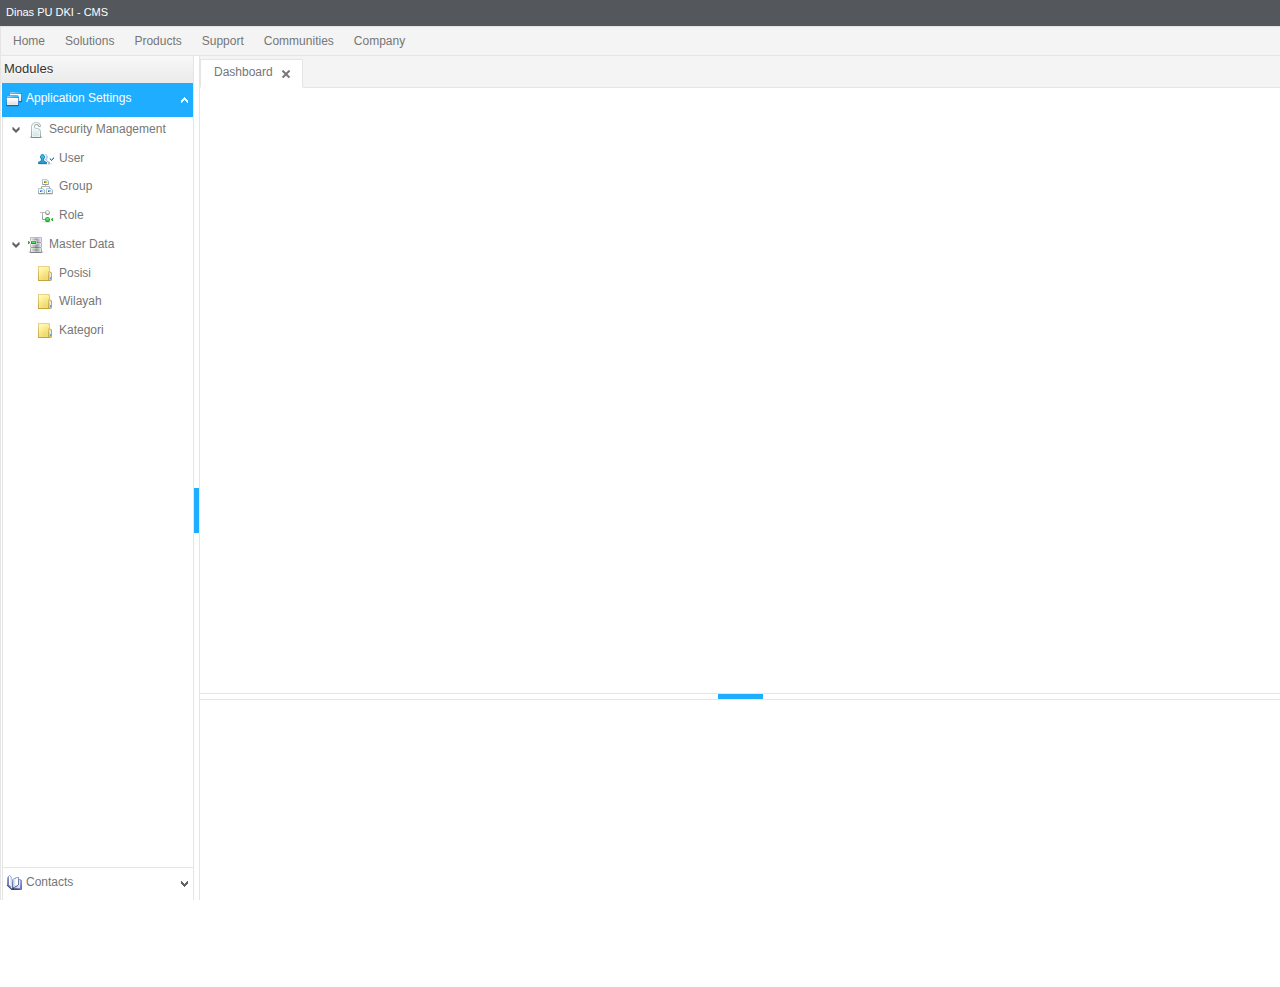
<file: cms_security/src/main/webapp/workspace.html>
<!DOCTYPE html>
<html>
<head>
	<meta charset="ISO-8859-1">
	<title id="Description">Complaint Management System</title>
	<script type="text/javascript" data-main="js/requirejs-main" src="js/requirejs/require.js"></script>
	<link type="text/css" rel="Stylesheet" href="resources/styles/jqx.base.css"/>
	<link type="text/css" rel="Stylesheet" href="resources/styles/jqx.metro.css"/>
	<link type="text/css" rel="Stylesheet" href="resources/styles/jqx.office.css"/>
	<link type="text/css" rel="Stylesheet" href="resources/styles/jqx.arctic.css"/>
	<link type="text/css" rel="Stylesheet" href="resources/styles/jqx.bootstrap.css"/>
	
	<link type="text/css" rel="Stylesheet" href="resources/styles/app.css"/>
	
	<style type="text/css">
		html, body
		{
		height: 100%;
		width: 100%;
		margin: 0px;
		padding: 0px;
		overflow: hidden;
		}
	</style>
</head>
<body>

<div style="width: 100%; height: 100%;">
	<div id="header">
		<div id="titleHeader" style="height: 20px; font: 11px arial; padding-top: 6px; padding-left: 6px; background-color: rgb(84, 88, 92); color: white;">
			<span style="">Dinas PU DKI - CMS</span>
		</div>

		<div id='jqxMenu'>
			<ul>
				<li><a href="#Home">Home</a></li>
				<li>Solutions
					<ul style=''>
						<li><a href="#Education">Education</a></li>
						<li><a href="#Financial">Financial services</a></li>
						<li><a href="#Government">Government</a></li>
						<li><a href="#Manufacturing">Manufacturing</a></li>
						<li type='separator'></li>
						<li>Software Solutions
							<ul style='width: 220px;'>
								<li><a href="#ConsumerPhoto">Consumer photo and video</a></li>
								<li><a href="#Mobile">Mobile</a></li>
								<li><a href="#RIA">Rich Internet applications</a></li>
								<li><a href="#TechnicalCommunication">Technical communication</a></li>
								<li><a href="#Training">Training and eLearning</a></li>
								<li><a href="#WebConferencing">Web conferencing</a></li>
							</ul>
						</li>
						<li><a href="#">All industries and solutions</a></li>
					</ul>
				</li>
				<li>Products
					<ul>
						<li><a href="#PCProducts">PC products</a></li>
						<li><a href="#MobileProducts">Mobile products</a></li>
						<li><a href="#AllProducts">All products</a></li>
					</ul>
				</li>
				<li>Support
					<ul style='width: 200px;'>
						<li><a href="#SupportHome">Support home</a></li>
						<li><a href="#CustomerService">Customer Service</a></li>
						<li><a href="#KB">Knowledge base</a></li>
						<li><a href="#Books">Books</a></li>
						<li><a href="#Training">Training and certification</a></li>
						<li><a href="#SupportPrograms">Support programs</a></li>
						<li><a href="#Forums">Forums</a></li>
						<li><a href="#Documentation">Documentation</a></li>
						<li><a href="#Updates">Updates</a></li>
					</ul>
				</li>
				<li>Communities
					<ul style='width: 200px;'>
						<li><a href="#Designers">Designers</a></li>
						<li><a href="#Developers">Developers</a></li>
						<li><a href="#Educators">Educators and students</a></li>
						<li><a href="#Partners">Partners</a></li>
						<li type='separator'></li>
						<li>By resource
							<ul>
								<li><a href="#Labs">Labs</a></li>
								<li><a href="#TV">TV</a></li>
								<li><a href="#Forums">Forums</a></li>
								<li><a href="#Exchange">Exchange</a></li>
								<li><a href="#Blogs">Blogs</a></li>
								<li><a href="#Experience Design">Experience Design</a></li>
							</ul>
						</li>
					</ul>
				</li>
				<li>Company
					<ul style='width: 180px;'>
						<li><a href="#About">About Us</a></li>
						<li><a href="#Press">Press</a></li>
						<li><a href="#Investor">Investor Relations</a></li>
						<li><a href="#CorporateAffairs">Corporate Affairs</a></li>
						<li><a href="#Careers">Careers</a></li>
						<li><a href="#Showcase">Showcase</a></li>
						<li><a href="#Events">Events</a></li>
						<li><a href="#ContactUs">Contact Us</a></li>
						<li><a href="#Become an affiliate">Become an affiliate</a></li>
					</ul>
				</li>
			</ul>
		</div>

	</div>

	<div id="content">
		<div id="mainSplitter">
			<div>

				<div style="border: none;" id="feedExpander" style="border-right: 0;">
					<div class="jqx-hideborder">Modules</div>
					<!-- <div class="jqx-hideborder jqx-hidescrollbars">
						<div class="jqx-hideborder" id='jqxTree'>
							<ul>
								<li item-expanded='true' id="t1">
									<img style='float: left; margin-right: 5px;' src='../../images/contactsIcon.png' /><span
										item-title="true">News and Blogs</span>
									<ul>
										<li>
											<img style='float: left; margin-right: 5px;' src='../../images/favorites.png' /><span
												item-title="true">Favorites</span>
											<ul>
												<li>
													<img style='float: left; margin-right: 5px;' src='../../images/folder.png' /><span
														item-title="true">ScienceDaily</span> </li>
											</ul>
										</li>
										<li>
											<img style='float: left; margin-right: 5px;' src='../../images/folder.png' /><span
												item-title="true">Geek.com</span> </li>
										<li>
											<img style='float: left; margin-right: 5px;' src='../../images/folder.png' /><span
												item-title="true">CNN.com</span> </li>
									</ul>
								</li>
							</ul>
						</div>
					</div> -->


					<div id="jqxNavigationBar" style="">
						<div>
							<div style='margin-top: 2px;'>
								<div style='float: left;'>
									<img alt='Mail' src='resources/images/applications-blue.png'/></div>
								<div style='margin-left: 4px; float: left;'>
									Application Settings
								</div>
							</div>
						</div>
						<div>
						
							<div class="jqx-hideborder" id='jqxTree' style=''>
								<ul>
									<li item-expanded='true' id="t1">
										<img style='float: left; margin-right: 5px;' src='resources/images/do-not-disturb-sign.png' /><span
											item-title="true">Security Management</span>
										<ul>
											
											<li id="userListMenu">
												<img style='float: left; margin-right: 5px;' src='resources/images/xfn-friend-met.png' /><span
													item-title="true">User</span> </li>
											<li>
												<img style='float: left; margin-right: 5px;' src='resources/images/sitemap-image.png' /><span
													item-title="true">Group</span> </li>
											<li>
												<img style='float: left; margin-right: 5px;' src='resources/images/node-insert-next.png' /><span
													item-title="true">Role</span> </li>
										</ul>
									</li>
									
									<li item-expanded='true' id="t1">
										<img style='float: left; margin-right: 5px;' src='resources/images/database-insert.png' /><span
											item-title="true">Master Data</span>
										<ul>
											
											<li>
												<img style='float: left; margin-right: 5px;' src='resources/images/folder.png' /><span
													item-title="true">Posisi</span> </li>
											<li>
												<img style='float: left; margin-right: 5px;' src='resources/images/folder.png' /><span
													item-title="true">Wilayah</span> </li>
											<li>
												<img style='float: left; margin-right: 5px;' src='resources/images/folder.png' /><span
													item-title="true">Kategori</span> </li>
										</ul>
									</li>
								</ul>
							</div>
							
						</div>
						<div>
							<div style='margin-top: 2px;'>
								<div style='float: left;'>
									<img alt='Mail' src='resources/images/contactsIcon.png'/></div>
								<div style='margin-left: 4px; float: left;'>
									Contacts
								</div>
							</div>
						</div>
						<div>
							<ul>
								<li><a href='#'>Business Cards</a></li>
								<li><a href='#'>Address Cards</a></li>
								<li><a href='#'>Detailed Address Cards</a></li>
								<li><a href='#'>Phone List</a></li>
							</ul>
						</div>
						<div>
							<div style='margin-top: 2px;'>
								<div style='float: left;'>
									<img alt='Mail' src='resources/images/tasksIcon.png'/></div>
								<div style='margin-left: 4px; float: left;'>
									Tasks
								</div>
							</div>
						</div>
						<div>
							<ul>
								<li><a href='#'>Simple List</a></li>
								<li><a href='#'>Detailed List</a></li>
								<li><a href='#'>Active Tasks</a></li>
								<li><a href='#'>Phone List</a></li>
							</ul>
						</div>
						<div>
							<div style='margin-top: 2px;'>
								<div style='float: left;'>
									<img alt='Mail' src='resources/images/notesIcon.png'/></div>
								<div style='margin-left: 4px; float: left;'>
									Notes
								</div>
							</div>
						</div>
						<div>
							<ul>
								<li><a href='#'>Icons</a></li>
								<li><a href='#'>Notes List</a></li>
								<li><a href='#'>Last Seven Days</a></li>
							</ul>
						</div>
					</div>


				</div>
			</div>
			<div>
				<div id="contentSplitter">
					<div class="feed-item-list-container" id="contentPanel" style="overflow: hidden; height: 100%; background-color: blue;">
					
					</div>
					<div id="feedContentArea">

					</div>
				</div>
			</div>
		</div>
	</div>

	<div id="footer">
		<div style="font-size: 10px;">Footer</div>
	</div>
</div>
</body>
</html>
</file>
<file: cms_security/src/main/webapp/resources/styles/jqx.base.css>
﻿/*Rounded Corners*/
/*top-left rounded Corners*/
.jqx-rc-tl
{
    -moz-border-radius-topleft: 3px;
    -webkit-border-top-left-radius: 3px;
    border-top-left-radius: 3px;
}
/*top-right rounded Corners*/
.jqx-rc-tr
{
    -moz-border-radius-topright: 3px;
    -webkit-border-top-right-radius: 3px;
    border-top-right-radius: 3px;
}
/*bottom-left rounded Corners*/
.jqx-rc-bl
{
    -moz-border-radius-bottomleft: 3px;
    -webkit-border-bottom-left-radius: 3px;
    border-bottom-left-radius: 3px;
}
/*bottom-right rounded Corners*/
.jqx-rc-br
{
    -moz-border-radius-bottomright: 3px;
    -webkit-border-bottom-right-radius: 3px;
    border-bottom-right-radius: 3px;
}
/*top rounded Corners*/
.jqx-rc-t
{
    -moz-border-radius-topleft: 3px;
    -webkit-border-top-left-radius: 3px;
    border-top-left-radius: 3px;
    -moz-border-radius-topright: 3px;
    -webkit-border-top-right-radius: 3px;
    border-top-right-radius: 3px;
}
/*bottom rounded Corners*/
.jqx-rc-b
{
    -moz-border-radius-bottomleft: 3px;
    -webkit-border-bottom-left-radius: 3px;
    border-bottom-left-radius: 3px;
    -moz-border-radius-bottomright: 3px;
    -webkit-border-bottom-right-radius: 3px;
    border-bottom-right-radius: 3px;
}
/*right rounded Corners*/
.jqx-rc-r
{
    -moz-border-radius-topright: 3px;
    -webkit-border-top-right-radius: 3px;
    border-top-right-radius: 3px;
    -moz-border-radius-bottomright: 3px;
    -webkit-border-bottom-right-radius: 3px;
    border-bottom-right-radius: 3px;
}
/*left rounded Corners*/
.jqx-rc-l
{
    -moz-border-radius-topleft: 3px;
    -webkit-border-top-left-radius: 3px;
    border-top-left-radius: 3px;
    -moz-border-radius-bottomleft: 3px;
    -webkit-border-bottom-left-radius: 3px;
    border-bottom-left-radius: 3px;
}
/*all rounded Corners*/
.jqx-rc-all
{
    -moz-border-radius: 3px;
    -webkit-border-radius: 3px;
    border-radius: 3px;
}
/*reset rounded corners*/
.jqx-rc-reset
{
    -moz-border-radius: 0px !important;
    -webkit-border-radius: 0px !important;
    border-radius: 0px !important;
}

/*Reset Style*/
.jqx-reset
{
    padding: 0;
    margin: 0;
    border: none;
    background: transparent;
    outline: none;
    box-sizing: content-box;
}
.jqx-clear {
    align:left; valign:top; left: 0px; top: 0px; -webkit-appearance: none !important; outline: none !important; padding: 0px; margin: 0px;
}
.jqx-popup {
    box-sizing: content-box;
}
.jqx-position-reset {
    position: static !important; 
}
.jqx-border-reset {
    border: none !important;
}
.jqx-overflow-hidden {
    overflow: hidden !important;
}
.jqx-position-relative {
    position: relative !important;
}
.jqx-position-absolute {
    position: absolute !important;
}
.jqx-max-size {
    width: 100% !important;
    height: 100% !important;
}
.jqx-background-reset {
    background: transparent !important;
}
/*Disable browser selection*/
.jqx-disableselect
{
    -webkit-user-select: none;
    -khtml-user-select: none;
    -moz-user-select: none;
    -o-user-select: none;
    user-select: none;
    -ms-user-select:none;
    -webkit-touch-callout:none;
}
.jqx-enableselect {
    -webkit-user-select: text;
    -khtml-user-select: text;
    -moz-user-select: text;
    -o-user-select: auto;
    -ms-user-select:text;
    user-select:all;
}
.jqx-hideborder
{
    border: none !important;
}
.jqx-hidescrollbars
{
    overflow: hidden !important;
}
/*jqxButton, jqxToggleButton, jqxRepeatButton Style*/
.jqx-button{outline: none; border: 1px solid transparent; padding: 3px; text-align: center; vertical-align: central; margin: 0 0 0 0; cursor: default; }
button.jqx-button, input[type=button].jqx-button,  input[type=submit].jqx-button {
    box-sizing: border-box !important; -moz-box-sizing: border-box !important; 
}

.jqx-buttongroup{}
.jqx-group-button-normal {
    vertical-align: middle;
    text-align: center;
}
/*applied to the link button's anchor element.*/
.jqx-link
{
    text-decoration: none;
    color: #111111;
}

/*shows elements.*/
.jqx-visible
{
    display: block;
}
/*hides elements.*/
.jqx-hidden
{
    display: none;
}
.jqx-widget, .jqx-widget-content, .jqx-widget-header, .jqx-fill-state-normal {
    line-height: 1.231;
}
/*jqxGauge Style*/
.jqx-gauge-label, .jqx-gauge-caption
{
    fill: #333333;
    color: #333333;
    font-size: 11px;
    font-family: Verdana;
}
/*jqxChart Style*/
.jqx-chart-axis-text,
.jqx-chart-label-text, 
.jqx-chart-tooltip-text, 
.jqx-chart-legend-text
{
    fill: #333333;
    color: #333333;
    font-size: 11px;
    font-family: Verdana;
}
.jqx-chart-axis-description
{
    fill: #555555;
    color: #555555;
    font-size: 11px;
    font-family: Verdana;
}
.jqx-chart-title-text
{
    fill: #111111;
    color: #111111;
    font-size: 14px;
    font-weight: bold;
    font-family: Verdana;
}
.jqx-chart-title-description
{
    fill: #111111;
    color: #111111;
    font-size: 12px;
    font-weight: normal;
    font-family: Verdana;
}

/*applied to the Grid's element.*/
.jqx-grid
{
    overflow: hidden;
    border-style: solid;
    border-width: 1px;
}
/*applied to the Pager.*/
.jqx-grid-pager
{
    border: none;
    border-top: 1px solid transparent;
}
/*applied to the Top Pager.*/
.jqx-grid-pager-top
{
    border: none;
    border-bottom: 1px solid transparent;
}
.jqx-grid-pager-number{
    padding: 2px 5px;
    text-decoration: none;
    margin: 1px;
    border: 1px solid transparent;
    color: inherit !important;
    *color: expression(this.parentNode.currentStyle['color']) !important;     
    outline: none;
    font-weight: normal !important;
}

/*applied to the Grid's bottom-right area between the horizontal and vertical scrollbars.*/
.jqx-grid-bottomright
{
   
}
/*applied to the Grid's header area.*/
.jqx-grid-header 
{
    border-style: solid;
    border-width: 0px 0px 1px 0px;
    overflow: hidden;
    border-color: transparent;
    margin: 0px;
    padding: 0px;
 }
 /*applied to the columns.*/
.jqx-grid-column-header, .jqx-grid-columngroup-header {
    border-style: solid;
    border-width: 0px 1px 0px 0px;
    border-color: transparent;
    white-space: nowrap;
    border-style: solid;
    font-weight: normal;  
    overflow: hidden;
    text-align: left;
    padding: 0px;
    margin: 0px;
 }
.jqx-grid-column-header-rtl, .jqx-grid-columngroup-header-rtl {
    border-width: 0px 0px 0px 1px;
}
.jqx-grid-columngroup-header {
    border-bottom-width: 1px;
    border-left-width: 1px;
}
 /*applied to the column's button.*/
 .jqx-grid-column-menubutton {
    border-style: solid;
    border-width: 0px 0px 0px 1px;
    border-color: transparent;
    background-image: url('images/menubutton.png');
    background-repeat: no-repeat;
    background-position: center;
    cursor: pointer;
 }
.jqx-grid-column-menubutton-rtl {
    border-width: 0px 1px 0px 0px;
}
 /*applied to the column's sort button when the sort order is ascending.*/
 .jqx-grid-column-sortascbutton {
    border: none;
    background-image: url('images/sortascbutton.png');
    background-repeat: no-repeat;
    background-position: center;
    cursor: pointer;
 }
 /*applied to the column's sort button when the sort order is descending.*/
  .jqx-grid-column-sortdescbutton {
    border: none;
    background-image: url('images/sortdescbutton.png');
    background-repeat: no-repeat;
    background-position: center;
    cursor: pointer;
 }
  /*applied to the column's filter button.*/
  .jqx-grid-column-filterbutton
 {
    border: none;
    background-image: url('images/filter.png');
    background-repeat: no-repeat;
    background-position: center;
 }
  /*applied to the column's resize line.*/
 .jqx-grid-column-resizeline {
   border-right: 1px dotted #555; 
 }
 /*applied to the validation popup during cell editing.*/
 .jqx-grid-validation
 {
    background: #df2227 !important;
    color: #fff  !important;
    padding: 4px 8px;
 }
.jqx-grid-validation-label {
    color: #fff !important;
    background: #df2227 !important;
    border: 1px solid #df2227 !important;    
}
  .jqx-grid-validation-arrow-up
 {
    background-image: url('images/red_arrow_up.png');
    background-repeat: no-repeat;
    background-position: center center;
 }
  .jqx-grid-validation-arrow-down
 {
    background-image: url('images/red_arrow_down.png');
    background-repeat: no-repeat;
    background-position: center center;
 }
  /*applied to the column's resize start line.*/
  .jqx-grid-column-resizestartline {
   border-right: 1px solid #444; 
 }
  /*applied to the sort ascending menu item in the Grid's Context Menu*/
 .jqx-grid-sortasc-icon
 {
    background-image: url('images/sortasc.png');
    background-repeat: no-repeat;
    background-position: left center;
    width: 16px;
    height: 16px;
    float: left;
    margin-left: -4px;
    margin-right: 4px;
 }
  /*applied to the sort ascending menu item in the Grid's Context Menu*/
 .jqx-grid-sortdesc-icon
 {
    background-image: url('images/sortdesc.png');
    background-repeat: no-repeat;
    background-position: left center;
    width: 16px;
    height: 16px;
    float: left;
    margin-left: -4px;
    margin-right: 4px;
 }
  /*applied to the grid menu's sort remove item/*/
 .jqx-grid-sortremove-icon
 {
    background-image: url('images/sortremove.png');
    background-repeat: no-repeat;
    background-position: left center;
    width: 16px;
    height: 16px;
    float: left;
    margin-left: -4px;
    margin-right: 4px;
 }
   /*applied to the grouping column's drag and drop item when the drop operation is allowed.*/
 .jqx-grid-drag-icon
 {
    background-image: url('images/drag.png');
    background-repeat: no-repeat;
    background-position: left center;
    width: 16px;
    height: 16px;
 }
   /*applied to the grouping column's drag and drop item when the drop operation is not allowed.*/
 .jqx-grid-dragcancel-icon
 {
    background-image: url('images/dragcancel.png');
    background-repeat: no-repeat;
    background-position: left center;
    width: 16px;
    height: 16px;
 }
 /*applied to the 'group by' menu item.*/
 .jqx-grid-groupby-icon
 {
    background-repeat: no-repeat;
    background-position: left center;
    width: 16px;
    height: 16px;
    float: left;
    margin-left: -4px;
    margin-right: 4px;
 }
/*applied to the column anchor tags.*/
 .jqx-grid-column-header a:link, .jqx-grid-column-header a:visited
 {
    display: block;
    margin: 4px;
    height: 18px;
    line-height: 18px !important;
    color: inherit;
    outline: 0 none;
    text-decoration: none;
    cursor: pointer;
}
.jqx-grid-toolbar a:link, .jqx-grid-toolbar a:visited {
    margin: 4px;
    height: 18px;
    line-height: 18px !important;
    color: inherit;
    outline: 0 none;
    text-decoration: none;
    cursor: pointer;
}
/*applied to the groups header area.*/
 .jqx-grid-groups-header, .jqx-grid-toolbar {
    border-style: solid;
    border-width: 0px 0px 1px 0px;
    border-color: #aaa;
    white-space: nowrap;
    overflow: hidden;
    text-align: left;
    padding: 0px;
    margin: 0px;
 }
/*applied to a grouping row.*/
 .jqx-grid-groups-row {
    font-weight:bold;
    white-space: nowrap;
    text-align: left;
    padding: 0px;
    top: 50%;
    margin-top: -8px;
 }
 /*applied to the row details.*/
 .jqx-grid-groups-row-details {
    font-weight: normal;
 }
 /*applied to a grouping column.*/
 .jqx-grid-group-column 
 {
    border: 1px solid transparent;
    white-space: nowrap;
    border-style: solid;
    font-weight: normal;  
    overflow: hidden;
    text-align: left;
    padding: 0px;
    margin: 0px;
 }
 /*applied to the lines between the group columns.*/
  .jqx-grid-group-column-line
 {
    background: #aaa;
 }
 /*applied to the drop line indicators displayed in the grouping header.*/
  .jqx-grid-group-drag-line
 {
    background: #80be09;
 }
 /*applied to the anchor tags inside a grouping column.*/
 .jqx-grid-group-column  a:link{
    display: block;
    margin: 4px;
    height: 18px;
    line-height: 18px !important;
    outline: 0 none;
    text-decoration: none;
    cursor: pointer;
    color: inherit;
    *color: expression(this.parentNode.currentStyle['color']);     
}
 .jqx-grid-group-column  a:visited{
    color: inherit;
    display: block;
    margin: 4px;
    height: 18px;
    line-height: 18px !important;
    outline: 0 none;
    text-decoration: none;
    cursor: pointer;
     *color: expression(this.parentNode.currentStyle['color']);    
}
/*applied to a grid cell*/
.jqx-grid-cell {
    border-style: solid;
    border-width: 0px 1px 1px 0px;
    margin-right: 1px;
    margin-bottom: 1px;
    border-color: transparent;  
    background: #fff;
    white-space: nowrap;
    font-weight: normal; 
    font-size: inherit;
    overflow: hidden; 
    position: absolute !important; 
    height: 100%; 
 }
.jqx-grid-cell-locked {
    color: #aaa !important;
}
/*applied to a grid cell that is part of a rows group.*/
 .jqx-grid-group-cell{ 
    overflow: hidden; 
    position: absolute !important; 
    height: 100%; 
    background: #fff;
 }
/*applied to the grid cells in the sort column*/
 .jqx-grid-cell-sort {
    background-color: #f0f0f0;
 }

 /*applied to the grid cells in the filter column*/
 .jqx-grid-cell-filter {
    background-color: #e6e6e6;
 }
 /*applied to the grid cells area.*/
.jqx-grid-content {
    border-style: solid;
    border-width: 0px 0px 0px 0px;
    border-color: transparent;
    white-space: nowrap;
    overflow: hidden;
 }
 /*applied to a grid cell that is part of a rows group.*/
.jqx-grid-group-cell, .jqx-grid-empty-cell {
    border-style: solid;
    border-width: 0px 0px 1px 0px;
    white-space: nowrap;
    font-weight: normal;   
 }
.jqx-widget .jqx-grid-cleared-cell, .jqx-grid-cleared-cell {
    border: transparent !important;
}
.jqx-grid-cell-wrap {white-space: normal;}

.jqx-tree-grid-indent {
    width: 14px;
    display: inline-block;
    height: 8px;
    overflow: hidden;
    vertical-align: top;
}
.jqx-tree-grid-title {
    text-decoration: none;
    vertical-align: top;
    white-space: nowrap;
    overflow: hidden;
    text-overflow: ellipsis;
}
.jqx-tree-grid-collapse-button, .jqx-tree-grid-expand-button {
    display: inline-block;
    margin-top: 2px;
    margin-right: 0px;
    position: relative;
    width: 14px;
    height: 13px;   
    vertical-align: top;
}
.jqx-tree-grid-checkbox {
   float: none !important; 
   width: 14px;
   height: 14px;
   cursor: pointer;
   margin-right: 2px !important;
   margin-left: 2px !important;
}
.jqx-tree-grid-icon {
   float: none !important; 
   width: 14px;
   height: 14px;
   margin-right: 4px;
}
.jqx-tree-grid-icon-rtl {
   margin-right: 0px;
   margin-left: 4px;
}
.jqx-tree-grid-icon-size {
   width: 14px;
   height: 14px;
   line-height: 16px;
}

.jqx-tree-grid-checkbox-tick {
    width: 100%;
    height: 100%;
}
.jqx-tree-grid-expand-button {
    height: 10px;
    width: 14px;
    vertical-align: top;
}

/*applied to a cell in jqxDataTable*/
.jqx-cell {
    min-height: 23px;
    padding: 6px 4px;
    margin: 0;
    border-collapse: separate;
    border-spacing: 0px;
    overflow: hidden;
    text-overflow: ellipsis;
    border: 1px solid transparent;
    border-top-width: 0px;
    border-left-width: 0px;
    box-sizing: border-box;
    -moz-box-sizing: border-box;
    white-space: normal;
    line-height: 1.231;
}
.jqx-grid-cell-nowrap {white-space: nowrap;}

.jqx-cell-editor {
    padding-left: 4px !important;
    padding-right: 3px !important;
}
.jqx-left-align {
    text-align: left;
}
.jqx-center-align {
    text-align: center;
}
.jqx-right-align {
    text-align: right;
}

.jqx-grid-table .jqx-grid-cell {
    position: static !important;
    zoom: 1;
}
/*applied to the Grid's Table element.*/
.jqx-grid-table {
    font-size: 13px;
    table-layout: fixed;
    margin: 0px;
    padding: 0px;
    border-collapse: separate;
    border-spacing: 0px;
    -webkit-overflow-scrolling: touch;
    outline: none;
    zoom: 1;
    empty-cells: show;
    border-right: 1px solid #aaa;
    line-height: 1.231;
    width: auto;
    border: none;
}
.jqx-grid-table-rtl {
    border-left-width: 1px;
    border-right-width: 0px;
}
.jqx-details table {
   border-collapse: collapse;
   table-layout: fixed;
   border-spacing: 0px;
}

 /*applied to a grid cell that is part of a details row and grouping is enabled.*/
.jqx-grid-group-details-cell {

 }
 /*applied to a grid cell that is part of a details row.*/
.jqx-grid-details-cell {
    border-width: 0px 1px 0px 0px;
 }
  /*applied to a grid cell. Represents the alternating cell background.*/
.jqx-grid-cell-alt {
    background: #f9f9f9;  
 }
/*applied to a sorted and alternating grid cell*/
.jqx-grid-cell-sort-alt {
    background-color: #e5e5e5;
 }/*applied to a sorted and alternating grid cell*/
.jqx-grid-cell-filter-alt {
    background-color: #f0f0f0;
 }
  /*applied to a pinned grid cell.*/
.jqx-grid-cell-pinned {
    background-color: #e5e5e5;
 }
 /*applied to a pinned grid cell. Represents the alternating cell background.*/
.jqx-grid-cell-pinned-alt {
    background-color: #e5e5e5;
 }
 /*applied to a selected grid cell.*/
 .jqx-grid-cell-selected {
    border-left: 0px solid transparent;
 }
 .jqx-cell-rtl {
   border-left-width: 1px;
   border-right-width: 0px;
 }
 .jqx-grid-cell-rtl {
    border-width: 0px 0px 1px 1px;
 }
 .jqx-grid-table .jqx-grid-cell {
   border-width: 0px 0px 1px 1px;
 }
 .jqx-grid-table .jqx-grid-cell:first-child {
    border-left-width: 0px;
 }

  /*applied to the selection area.*/
 .jqx-grid-selectionarea {
    border: 1px solid transparent;
    opacity: 0.5;
    filter: alpha(opacity=50);
 }
 /*applied to a hovered grid cell.*/
 .jqx-grid-cell-hover {
    border-color: transparent;
 }
  /*applied to a grid cell when the grid is empty.*/
 .jqx-grid-empty-cell{ overflow: visible; border-bottom: none;}

 /*applied to the Grid when its loading the data.*/
 .jqx-grid-load
{
    padding-right: 0px;
    background-image: url(images/loader.gif);
    background-position: 50% 50%;
    background-repeat: no-repeat;  
    z-index: 9999;
    display: block;
}
/*applied to a group's collapse button.*/
.jqx-grid-group-collapse
{
    padding-right: 0px;
    background-image: url(images/icon-right.png);
    background-position: 50% 50%;
    background-repeat: no-repeat;
    cursor: pointer;
}
.jqx-grid-group-collapse-rtl
{
    padding-right: 0px;
    background-image: url(images/icon-left.png);
    background-position: 50% 50%;
    background-repeat: no-repeat;
    cursor: pointer;
}
/*applied to a group's expand button.*/
.jqx-grid-group-expand, .jqx-grid-group-expand-rtl
{
    padding-right: 0px;
    background-image: url(images/icon-down.png);
    background-position: 50% 50%;
    background-repeat: no-repeat;
    cursor: pointer;
}
/*jqxProgresBar Style*/
.jqx-progressbar
{
    overflow: hidden;
    outline: none;
    border: 1px solid transparent;
    height: 2em;
}
/*applied to the progressbar's value element*/
.jqx-progressbar-value
{
    outline: none;
    border: 0px solid transparent;
    height: 100%;
}
/*applied to the progress bar's vertical value element- when the widget's orientation is 'vertical'*/
.jqx-progressbar-value-vertical
{
    outline: none;
    border: 0px solid transparent;
    height: 100%;
    background: transparent;
}
/*applied to the progressbar's text element*/
.jqx-progressbar-text
{
    font-size: 10px;
    border: none;
}
/*applied to the progress bar when the widget is in disabled state*/
.jqx-progressbar-disabled
{
    outline: none;
    border: 1px solid transparent; 
    height: 2em;
}

/*jqxMenu Style*/
.jqx-menu
{
    border: 1px solid transparent;
    float: none;
    margin: 0px;
    height: 100%;
    padding: 0px;
    overflow: hidden;
    text-align: left;
}
.jqx-menu-dropdown-column
{
    float: left;
}
/*applied to the menu when it is horizontal. Sets the menu's background*/
.jqx-menu-horizontal
{
    margin: 0px;
    padding: 0px;
    overflow: hidden;
    text-align: center;
}
/*applied to the menu when it is vertical. Sets the menu's background*/
.jqx-menu-vertical
{
    text-align: left;
}
/*applied to the sub menu. Sets the sub menu's background*/
.jqx-menu-dropdown
{
    left: 100%;
    margin: 0px;
    padding: 0px;
    right: 0;
    overflow: hidden;
    display: none;
    float: none;
    width: 150px;
    border-style: solid;
    border-width: 1px;
    text-align: left;
    padding: 2px;
}
/*applied to the sub menu's ul elements.*/
.jqx-menu-dropdown ul
{
    left: 100%;
    margin: 0px;
    padding: 0px;
    right: 0;
    overflow: hidden;
    border: none;
}
/*applied to the menu's ul elements.*/
.jqx-menu ul
{
    left: 100%;
    margin: 0px;
    padding: 2px;
    right: 0;
    overflow: hidden;
    background-color: transparent;
    border: none;
}
/*applied to the menu's li elements.*/
.jqx-menu li, .jqx-menu-dropdown li
{
    line-height: 1.3 !important;
}
/*applied to the top level menu items.*/
.jqx-menu-item-top
{
    border: 1px solid transparent;
    text-indent: 0;
    list-style: none;
    padding: 4px 8px 4px 8px;
    left: 100%;
    overflow: hidden;
    color: inherit;
    right: 0;
    margin: 0px 1px 0px 1px;
    cursor: pointer;
}
/*applied to the sub menu items.*/
.jqx-menu-item
{
    border: 1px solid transparent;
    text-indent: 0;
    list-style: none;
    padding: 4px 8px 4px 8px;
    margin: 1px;
    float: none;
    overflow: hidden;
    left: 100%;
    color: inherit;
    right: 0;
    text-align: left;
    cursor: pointer;
    *color: expression(this.parentNode.currentStyle['color']);     
}
/*applied to a sub menu item when the mouse is over the item.*/
.jqx-menu-item-hover
{
    color: inherit;
    right: 0;
    list-style: none;
    margin: 1px;
    left: 100%;
    padding: 4px 8px 4px 8px;
    text-align: left;
    cursor: pointer;
    *color: expression(this.parentNode.currentStyle['color']);     
}
/*applied to a top-level menu item when the mouse is over it.*/
.jqx-menu-item-top-hover
{
    color: inherit;
    right: 0;
    list-style: none;
    margin: 0px 1px 0px 1px;
    left: 100%;
    padding: 4px 8px 4px 8px;
    top: 50%;
    cursor: pointer;
    *color: expression(this.parentNode.currentStyle['color']);     
}
/*applied to a sub menu item when its sub menu is opened.*/
.jqx-menu-item-selected
{
    right: 0;
    list-style: none;
    margin: 1px;
    left: 100%;
    padding: 4px 8px 4px 8px;
    text-align: left;
    cursor: pointer;
    *color: expression(this.parentNode.currentStyle['color']);     
}
/*applied to a disabled sub menu item.*/
.jqx-menu-item-disabled
{

}
/*applied to a top-level menu item when its sub menu is opened.*/
.jqx-menu-item-top-selected
{
    right: 0;
    list-style: none;
    margin: 0px 1px 0px 1px;
    left: 100%;
    padding: 4px 8px 4px 8px;
    cursor: pointer;
}
/*applied to the menu separator items.*/
.jqx-menu-item-separator
{
    text-indent: 0;
    background-color: #ddd;
    border: none;
    list-style: none;
    height: 1px;
    line-height:0 !important;
    padding: 0px;
    margin: 1px 2px 1px 2px;
    float: none;
    overflow: hidden;
    left: 100%;
    color: inherit;
    right: 0;
    font-size: 1px;
}
/*applied to a sub menu item when it has sub menu items. Displays right arrow icon.*/
.jqx-menu-item-arrow-right
{
    background-image: url(images/icon-right.png);
}
/*applied to a sub menu item when it has sub menu items. Displays down arrow icon.*/
.jqx-menu-item-arrow-down
{
    background-image: url(images/icon-down.png);
}
/*applied to a sub menu item when it has sub menu items. Displays up arrow icon.*/
.jqx-menu-item-arrow-up
{
    background-image: url(images/icon-up.png);
}
.jqx-menu-minimized {
    position: relative;
}
.jqx-menu-title {
    position: relative;
    float: right;
    margin-top: 4px;
    padding-top: 4px;
    padding-right: 20px;
}
.jqx-menu-minimized-button
{
    background-image: url('images/icon-menu-minimized.png');
    background-repeat: no-repeat;
    background-position: left center;
    height: 24px;
    width: 24px;
    padding: 0px;
    margin-left: 7px;
    margin-top: 4px;
    float : left;
}
.jqx-menu-ul-minimized {
    display: normal!important;
    width: auto !important;
}
.jqx-menu-ul-minimized ul {
    margin-top: 0px;
    margin-bottom: 0px;
    padding-top: 0px;
    padding-bottom: 0px;
    -webkit-box-shadow: none !important;
    -moz-box-shadow   : none !important;
    -o-box-shadow     : none !important;
    box-shadow        : none !important;
}
.jqx-menu-minimized li:last-child {
    padding-bottom: 0px;
    margin: 0px;
}
.jqx-menu-item-arrow-right, .jqx-menu-item-arrow-down, .jqx-menu-item-arrow-up, .jqx-menu-item-arrow-right {
    background-position: 100% 50%;
    background-repeat: no-repeat;
    padding-right: 0px;
    margin-right: -8px;
    width: 17px;
    height: 15px;
}
/*applied to a sub menu item when it has sub menu items. Displays left arrow icon.*/
.jqx-menu-item-arrow-left
{
    padding-right: 0px;
    padding-left: 5px;
    width: 17px;
    height: 15px;
    background-image: url(images/icon-left.png);
    background-position: 0 50%;
    background-repeat: no-repeat;
}
/*applied to a sub menu item when it has sub menu items and its sub menu is opened. Displays right arrow icon.*/
.jqx-menu-item-arrow-right-selected
{
    background-image: url(images/icon-right.png);
}
/*applied to a sub menu item when it has sub menu items and its sub menu is opened. Displays down arrow icon.*/
.jqx-menu-item-arrow-down-selected
{
    background-image: url(images/icon-down.png);
}
/*applied to a sub menu item when it has sub menu items and its sub menu is opened. Displays up arrow icon.*/
.jqx-menu-item-arrow-up-selected
{
    background-image: url(images/icon-up.png);
}
.jqx-menu-item-arrow-right-selected, .jqx-menu-item-arrow-up-selected, .jqx-menu-item-arrow-down-selected, .jqx-menu-item-arrow-top-right {
    padding-right: 0px;
    margin-right: -8px;
    width: 17px;
    height: 15px;
    background-position: 100% 50%;
    background-repeat: no-repeat;
}
/*applied to a top-level menu item when it has sub menu items. Displays right arrow icon.*/
.jqx-menu-item-arrow-top-right
{
    background-image: url(images/icon-right.png);
}
/*applied to a sub menu item when it has sub menu items and its sub menu is opened. Displays left arrow icon.*/
.jqx-menu-item-arrow-left-selected
{
    background-image: url(images/icon-left.png);
}
/*applied to a top-level menu item when it has sub menu items. Displays left arrow icon.*/
.jqx-menu-item-arrow-top-left
{
    background-image: url(images/icon-left.png);
}
.jqx-menu-item-arrow-left-selected, .jqx-menu-item-arrow-top-left {
    background-position: 0 50%;
    background-repeat: no-repeat;
    padding-right: 0px;
    padding-left: 5px;
    width: 17px;
    height: 15px;
}
/*applied to the anchor elements*/
.jqx-menu-item a:link, .jqx-menu-item a:visited, .jqx-menu-item a:hover, .jqx-menu-item-top a:link, .jqx-menu-item-top a:visited, .jqx-menu-item-top a:hover
{
    text-decoration: none;
    color: inherit;
    outline: none;
    background-color: transparent;
    *color: expression(this.parentNode.currentStyle['color']);     
}

/*applied to the menu widget when it is disabled.*/
.jqx-menu-disabled
{
    cursor: default;
}
/*applied to the anchor elements of all disabled menu items.*/
.jqx-menu-disabled a:link
{
    cursor: default;
    text-decoration: none;
}
.jqx-menu-disabled a:visited
{
    cursor: default;
    text-decoration: none;
}
.jqx-menu-disabled a:hover
{
    cursor: default;
}
.jqx-menu-dropdown
{
    right: -1px;
}

/*jqxtree Style*/
.jqx-tree
{
    left: 100%;
    right: 0;
    float: none;
    margin: 0px;
    border-style: solid;
    border-width: 1px;
    padding: 0px;
    overflow: hidden;
    text-align: left;
    outline: none;
    white-space: nowrap;
    line-height: 14px !important;
}
/*applied to the jqxTree root UL element.*/
.jqx-tree-dropdown-root
{
    left: 100%;
    padding: 0px 5px 0px 5px;
    right: 0;
    display: block;
    float: none;
    background-color: transparent;
    border-style: solid;
    border-width: 0px;
    border-color: #fff;
    text-align: left;
    outline: none;
    white-space: nowrap;
    margin: 0px;
}
.jqx-tree-dropdown-root-rtl {
    padding: 0px 5px 0px 0px;
    text-align: right;
    float: right;
    margin: 0px;
}

/*applied to the jqxTree UL elements.*/
.jqx-tree-dropdown
{
    left: 100%;
    margin: 0px;
    padding: 0px 0px 0px 10px;
    right: 0;
     display: block;
    float: none;
    background-color: transparent;
    border-style: solid;
    border-width: 0px;
    border-color: transparent;
    text-align: left;
    outline: none;
}
.jqx-tree-dropdown-rtl {
   padding: 3px 0px 0px 0px;
   text-align: right;
}

/*applied to a tree item.*/
.jqx-tree-item
{
    border: 1px solid transparent;
    text-indent: 0;
    list-style: none;
    padding: 3px;
    margin: 0px;
    float: none;
    overflow: hidden;
    left: 100%;
    right: 0;
    text-align: left;
    cursor: default;
    text-decoration: none;
}
/*applied to the jqxTree LI elements.*/
.jqx-tree-item-li
{
    text-indent: 0;
    background-color: transparent;
    border: 0px solid transparent;
    list-style: none;
    left: 100%; 
    right: 0;
    text-align: left;
    outline: none;
    margin: 0px;
    margin-top: 1px;
    padding: 0px;
}
/*applied to the last LI elements in an UL element.*/
.jqx-tree-item-u-last
{
    margin: 0px 0px 0px 0px;
}
/*applied to a tree item when the mouse is over the item.*/
.jqx-tree-item-hover
{
    color: inherit;
    right: 0;
    padding: 3px;
    margin: 0px;
    list-style: none;
    left: 100%;
    cursor: pointer;
    text-decoration: none;
}
/*applied to a tree item when the item is selected.*/
.jqx-tree-item-selected
{
    color: inherit;
    right: 0;
    padding: 3px;
    margin: 0px;
    list-style: none;
    left: 100%;
    cursor: pointer;
    text-decoration: none;
}
.jqx-tree-item-rtl {
    text-align: right;
}
.jqx-tree-item-li-rtl {
    text-align: right;
}
/*applied to the anchor element of a tree item.*/
.jqx-tree-item a:link, .jqx-tree-item a:visited
{
    text-indent: 0;
    background-color: transparent;
    border: 0px solid transparent;
    list-style: none;
    padding: 0px;
    margin: 0px;
    float: none;
    overflow: hidden;
    left: 100%;
    color: inherit;
    right: 0;
    text-align: left;
    cursor: pointer;
    text-decoration: none;
    outline: none;
}
.jqx-tree-item-selected, .jqx-tree-item-hover a:hover
{
    color: inherit;
}
.jqx-tree-item-selected, .jqx-tree-item-hover a:visited
{
    color: inherit;
}

/*applied to a tree item when the item is disabled.*/
.jqx-tree-item-disabled
{

}
/*applied to a tree item when it has sub items and is collapsed. Displays an arrow icon next to the item.*/
.jqx-tree-item-arrow-collapse, .jqx-tree-item-arrow-collapse-hover
{
    padding-right: 0px;
    width: 17px;
    height: 17px;
    background-image: url(images/icon-right.png);
    background-position: 100% 50%;
    background-repeat: no-repeat;
    cursor: pointer;
}
.jqx-tree-item-arrow-collapse-rtl, .jqx-tree-item-arrow-collapse-hover-rtl {
    background-image: url(images/icon-left.png);
}

/*applied to a tree item when it has sub items and is expanded. Displays an arrow icon next to the item.*/
.jqx-tree-item-arrow-expand, .jqx-tree-item-arrow-expand-hover
{
    padding-right: 0px;
    width: 17px;
    height: 17px;
    background-image: url(images/icon-down.png);
    background-position: 100% 50%;
    background-repeat: no-repeat;
    cursor: pointer;
}
/*applied to the tree when it is disabled.*/
.jqx-tree-disabled
{
    cursor: default;
}
/*applied to the anchor elements in a tree when it is disabled.*/
.jqx-tree-disabled a:link
{
    cursor: default;
    text-decoration: none;
}
.jqx-tree-disabled a:visited
{
    cursor: default;
    text-decoration: none;
}
.jqx-tree-disabled a:hover
{
    cursor: default;
}


/*jqxTabs*/
.jqx-tabs
{
    outline: none;
    margin: 0 0 0 0;
    padding: 0px;
    overflow: hidden;
    background: transparent;
    border: 1px solid transparent;
}
/*applied to the tab close button.*/
.jqx-tabs-close-button
{
    outline: none;
    background-image: url(images/close.png);
    cursor: pointer;
    margin: 0 0 0 0;
    padding: 0 0 0 0;
    position: relative;
    left: 5px;
}
/*applied to the tab close button when the tab is selected.*/
.jqx-tabs-close-button-selected
{
    outline: none;
    background-image: url(images/close.png);
    cursor: pointer;
    margin: 0 0 0 0;
    padding: 0 0 0 0;
}
/*applied to the tab close button when the mouse is over the tab.*/
.jqx-tabs-close-button-hover
{
    outline: none;
    background-image: url(images/close.png);
    cursor: pointer;
    margin: 0 0 0 0;
    padding: 0 0 0 0;
}
/*applied to the tab's left scroll arrow.*/
.jqx-tabs-arrow-left
{
    outline: none;
    position: relative;
    z-index: 15;
    float: left;
    cursor: pointer;
    margin: 0 0 0 0;
    padding: 0 0 0 0;
    background-image: url('images/icon-left.png');
    background-repeat: no-repeat;
    background-position: center;
}
/*applied to the tab's right scroll arrow.*/
.jqx-tabs-arrow-right
{
    outline: none;
    position: relative;
    z-index: 15;
    background-image: url('images/icon-right.png');
    background-repeat: no-repeat;
    background-position: center;
    float: left;
    cursor: pointer;
    margin: 0 0 0 0;
    padding: 0 0 0 0;
}
.jqx-tabs-arrow-background
{
    background: #eeeeee;
}
/*applied to the tab's title.*/
.jqx-tabs-title
{
    outline: none;
    display: block;
    cursor: pointer;
    white-space: nowrap;
    left: 100%;
    right: 0;
    text-indent: 0px;
    list-style: none;
    border: 1px solid transparent;
    margin: 0px 2px 0px 0px;
    overflow: hidden;
    z-index: 1;
    padding-left: 13px;
    padding-right: 13px;
    padding-bottom: 5px;
    padding-top: 5px;
    background: transparent;
    height: auto;
    position: relative; 
}
.jqx-tabs-title-bottom
{
}
.jqx-tabs-title a:link
{
    color: inherit;
    *color: expression(this.parentNode.currentStyle['color']);    
    text-decoration: none;
}
.jqx-tabs-title a:hover
{
    color: inherit;
    *color: expression(this.parentNode.currentStyle['color']);
    text-decoration: none;
}
.jqx-tabs-title a:active
{
    color: inherit;
    *color: expression(this.parentNode.currentStyle['color']);
    text-decoration: none;
}
.jqx-tabs-title a:visited
{
    color: inherit;
    *color: expression(this.parentNode.currentStyle['color']);
    text-decoration: none;
}
/*applied to the tab's title when the tab is selected and the jqxTab's position property is set to 'top' .*/
.jqx-tabs-title-selected-top
{
    z-index: 99;
    outline: none;
    border-top: 1px solid transparent;
    border-left: 1px solid transparent;
    border-right: 1px solid transparent;
    border-bottom: 1px solid #fff;
    background-color: #fff;
    padding-bottom: 7px;
}
/*applied to the tab's title when the tab is selected and the jqxTab's position property is set to 'bottom' .*/
.jqx-tabs-title-selected-bottom
{
    outline: none;
    border-top: 1px solid #fff;
    border-left: 1px solid transparent;
    border-right: 1px solid transparent;
    border-bottom: 1px solid transparent;
    padding-top: 7px;
    padding-bottom: 5px;
    margin-top: -2px;
    background-color: #fff;
}
/*applied to the tab's title when the tab is hovered and the jqxTab's position property is set to 'top' .*/
.jqx-tabs-title-hover-top
{
    outline: none;
    border: 1px solid transparent;    
    padding-bottom: 5px;
}
/*applied to the tab's title when the tab is hovered and the jqxTab's position property is set to 'bottom' .*/
.jqx-tabs-title-hover-bottom
{
    outline: none;
    border: 1px solid transparent;
    padding-top: 5px;
}
/*applied to the tab's title when the tab is disabled.*/
.jqx-tabs-title-disable
{
 
}
/*applied to the tab's header.*/
.jqx-tabs-header
{
    padding-left: 0px;
    padding-right: 0px;
    padding-top: 3px;
    padding-bottom: 1px;
    margin: 0px;
    border-top: 0px solid transparent;
    border-left: 0px solid transparent;
    border-right: 0px solid transparent;
    border-bottom: 1px solid #aaa;
    background: #eeeeee;
}
/*applied to the tab's header when the position is bottom.*/
.jqx-tabs-header-bottom
{
    padding-top: 1px;
    padding-bottom: 3px;
    border-top: 0px solid #aaa;
    border-left: 0px solid transparent;
    border-right: 0px solid transparent;
    border-bottom: 1px solid transparent;
}
/*applied to the tab's header when the tab is collapsed.*/
.jqx-tabs-header-collapsed
{
    border: 1px solid #aaa;
}
/*applied to the tab's header when the position is bottom and tab is collapsed.*/
.jqx-tabs-header-collapsed-bottom
{
    border: 1px solid #aaa;
}
.jqx-tabs-collapsed
{
    border: 0px solid transparent;
}
.jqx-tabs-collapsed-bottom
{
    border: 0px solid transparent;
}
/*applied to the tab's selection tracker container element.*/
.jqx-tabs-selection-tracker-container
{
    outline: none;
    position: relative;
    text-indent: 0px;
    margin: 0 0 0 0;
    padding: 0 0 0 0;
    width: 100%;
    background: transparent;
    height: 0px;
}
/*applied to the tab's selection tracker when the jqxTab's position property is set to 'top'.*/
.jqx-tabs-selection-tracker-top
{
    border-top: 1px solid transparent;
    border-left: 1px solid transparent;
    border-right: 1px solid transparent;
    padding-bottom: 2px;
    background-color: #fff;
    outline: none;
    position: absolute;
    z-index: 10;
}
/*applied to the tab's selection tracker when the jqxTab's position property is set to 'bottom'.*/
.jqx-tabs-selection-tracker-bottom
{
    border-left: 1px solid transparent;
    border-right: 1px solid transparent;
    border-bottom: 1px solid transparent;
    background-color: #fff;
    outline: none;
    position: absolute;
    z-index: 10;
    margin-top: -1px;
    padding-bottom: 2px;
}
/*applied to the tab's content element which represents a DIV element.*/
.jqx-tabs-content
{
    outline: none;
    border-bottom: 0px solid transparent;
    border-left: 0px solid transparent;
    border-right: 0px solid transparent;
    border-top: 0px solid transparent;
    text-align: left;
    clear: both;
}
.jqx-tabs-content-element
{
    height: 100%;
    overflow: auto;
}

/*jqxCheckBox*/
.jqx-checkbox
{
    text-align: left;
    border: none;
    outline: none;
    margin: 0 0 0 0;
    white-space: nowrap;
    text-overflow: ellipsis;
}
/*applied to the check box.*/
.jqx-checkbox-default
{
    text-align: left;
    float: left;
    padding: 0px;
    border: 1px solid transparent;
    outline: none;
    margin: 0px 3px 0px 3px;
}
/*applied to the check box when the mouse cursor is over it.*/
.jqx-checkbox-hover
{
    cursor: pointer;
    float: left;
    padding: 0px;
    border: 1px solid transparent;
    outline: none;
    margin: 0px 3px 0px 3px;
}
/*applied to the widget when it is disabled.*/
.jqx-checkbox-disabled
{
    cursor: default;
    background: transparent;
    padding: 0px;
    border: none;
    outline: none;
    margin: 0px 0px 0px 0px;
}
/*applied to the check box when the widget is disabled.*/
.jqx-checkbox-disabled-box
{
    float: left;
    padding: 0px;
    border: 1px solid transparent;
    outline: none;
    margin: 0px 3px 0px 3px;
}
/*applied to the check box when it is checked. Displays a check icon.*/
.jqx-checkbox-check-checked
{
    float: left;
    background: transparent url(images/check_black.png) center center no-repeat;
    padding: 0px;
    border: none;
    outline: none;
    margin: 0 0 0 0;
}
/*applied to the check box when the widget is disabled. Displays a disabled check icon.*/
.jqx-checkbox-check-disabled
{
    float: left;
    background: transparent url(images/check_disabled.png) center center no-repeat;
    padding: 0px;
    border: none;
    outline: none;
    margin: 0 0 0 0;
}
/*applied to the check box when its state is indeterminate.*/
.jqx-checkbox-check-indeterminate
{
    float: left;
    background: transparent url(images/check_indeterminate_black.png) center center no-repeat;
    padding: 0px;
    border: none;
    outline: none;
    margin: 0 0 0 0;
}
/*applied to the check box when its state is indeterminate and it is disabled.*/
.jqx-checkbox-check-indeterminate-disabled
{
    float: left;
    background: transparent url(images/check_indeterminate_disabled.png) center center no-repeat;
    padding: 0px;
    border: none;
    outline: none;
    margin: 0 0 0 0;
}
/*applied to the check box when its in rtl mode.*/
.jqx-checkbox-rtl {
    float: right;
}
/*jqxRadioButton*/
.jqx-radiobutton
{
    text-overflow: ellipsis;
    border: none;
    outline: none;
    margin: 0 0 0 0;
    white-space: nowrap;
}
/*applied to the radio button.*/
.jqx-radiobutton-default
{
    cursor: pointer;
    float: left;
    background: transparent url(images/roundbg_classic_normal.png) left center scroll repeat-x;
    padding: 0px;
    border: 1px solid transparent;
    outline: none;
    margin: 1px 3px 0px 3px;
    -moz-border-radius: 100%;
    -webkit-border-radius: 100%;
    border-radius: 100%;
}
/*applied to the radio button when the mouse is over it.*/
.jqx-radiobutton-hover
{
    cursor: pointer;
    float: left;
    background: transparent;
    padding: 0px;
    border: 1px solid transparent;
    outline: none;
    margin: 1px 3px 0px 3px;
    -moz-border-radius: 100%;
    -webkit-border-radius: 100%;
    border-radius: 100%;
}
/*applied to the radio button when it is disabled.*/
.jqx-radiobutton-disabled
{
    cursor: default;
}
/*applied to the radio button's radio icon when it is disabled.*/
.jqx-radiobutton-disabled-box
{
}
/*applied to the radio button when it is checked.*/
.jqx-radiobutton-check-checked
{
    float: left;
    background: transparent url(images/roundbg_check_black.png) left top no-repeat;
    padding: 0px;
    border: 1px solid transparent;
    outline: none;
    margin: 0 0 0 0;
    -moz-border-radius: 100%;
    -webkit-border-radius: 100%;
    border-radius: 100%;
    width: 7px; 
    height: 7px;
    margin-left: 2px;
    margin-top: 2px;
}
/*applied to the radio button when it is checked and disabled.*/
.jqx-radiobutton-check-disabled
{
}
/*applied to the radio button when it is in indeterminate state.*/
.jqx-radiobutton-check-indeterminate
{
    float: left;
    background: transparent url(images/roundbg_check_indeterminate.png) left top no-repeat;
    padding: 0px;
    border: none;
    outline: none;
    margin: 0 0 0 0;
    -moz-border-radius: 100%;
    -webkit-border-radius: 100%;
    border-radius: 100%; 
    width: 6px; 
    height: 6px;
    margin-left: 2px;
    margin-top: 2px;  
}
/*applied to the radio button when it is in indeterminate state and disabled.*/
.jqx-radiobutton-check-indeterminate-disabled
{
}
/*applied to the radio button when its in rtl mode.*/
.jqx-radiobutton-rtl {
    float: right;
}

/*jqxRating*/
.jqx-rating
{
    margin: 0px;
    padding: 0px;
    outline: none;
    overflow: hidden;
}
.jqx-rating-image
{
    border-width: 0px;
}
.jqx-rating-image-default
{
    margin: 0px;
    padding: 0px;
    outline: none;    
    background-color: transparent;
    background-repeat: no-repeat;
    cursor: pointer;
    background-image: url(images/star.png);
    overflow: hidden;
}
/*applied to the rating when it is hovered.*/
.jqx-rating-image-hover
{
    background-color: transparent;
    padding: 0px;
    background-repeat: no-repeat;
    cursor: pointer;
    background-image: url(images/star_hover.png);
    overflow: hidden;
}
/*applied to the rating when it is disabled.*/
.jqx-rating-image-backward
{
    background-color: transparent;
    padding: 0px;
    background-repeat: no-repeat;
    cursor: pointer;
    background-image: url(images/star_disabled.png);
    overflow: hidden;
}
/*jqxCalendar Style*/
.jqx-calendar
{
    border: 1px solid transparent;
    -webkit-appearance: none;
    overflow: hidden;
    outline: none;
    padding: 0px;
    margin: 0 0 0 0;
    cursor: default;
    border-collapse: separate;
}
.jqx-calendar td {
    padding-top: 0px;
    padding-bottom: 0px;
    border-collapse: separate;
    border-spacing: 1px;
    font-size: 13px;
    line-height: 1.231;
}
.jqx-calendar table {
    margin: 0px;
    padding: 0px;
    border-collapse: separate;
    border-spacing: 1px;
    font-size: 13px;
    line-height: 1.231;
}
/*applied to the calendar's row header. This header displays the week numbers.*/
.jqx-calendar-row-header
{
    outline: none;
    border: 0px solid #f2f2f2;
    padding: 0;
    margin: 0 0 0 0;
    cursor: default;
}
/*applied to the calendar's column. This header displays the day names.*/
.jqx-calendar-column-header
{
    outline: none;
    text-align: right;
    padding: 3px;
    border-top: none;
    border-bottom: 1px solid transparent;
    border-left: none;
    border-right: none;
    margin: 0 0 0 0;
    cursor: default;
}
/*applied to the calendar's top-left header. This header is displayed before the day names and above the week numbers.*/
.jqx-calendar-top-left-header
{
    outline: none;
    border: 0px solid #f2f2f2;
    margin: 0 0 0 0;
    cursor: default;
}
/*applied to the calendar's navigation buttons.*/
.jqx-calendar-title-navigation
{
    cursor: pointer;
    background-color: transparent; 
    margin: 0; 
    padding: 0; 
    border: none; 
    width: 25px;
    height: 25px;
}
/*applied to the month table*/
.jqx-calendar-month
{
    margin: 0; padding: 0;
    border: none;
    width: 100%; 
}
/*applied to the calendar's title content.*/
.jqx-calendar-title-content
{
    cursor: pointer;
    text-align: center;
}
/*applied to the calendar's navigation title.*/
.jqx-calendar-title-header
{
    border-left: none;
    border-top: none;
    border-right: none;
    border-bottom-width: 1px;
    border-bottom-style: solid;
    margin: 0 0 0 0;
}
.jqx-calendar-title-header td {
    padding-left: 0px;
    padding-right: 0px;
    border: none;
}
/*applied to the calendar's navigation title when the calendar is disabled.*/
.jqx-calendar-title-header-disabled
{   
    border-bottom-width: 1px;
    border-bottom-style:solid; 
    margin: 0 0 0 0;    
    border-left: 0px solid transparent;
    border-right: 0px solid transparent;
    border-top: 0px solid transparent;    
    
}
/*applied to a calendar cell.*/
.jqx-calendar-cell
{
    border: 1px solid transparent;
    margin: 0px;
    outline: none;
    text-align: center;
    padding: 1px;
    cursor: pointer;
    background-color: transparent;
}
.jqx-calendar-cell td
{
    padding: 0;
    margin: 0;
}
/*applied to a calendar cell in decade and year views.*/
.jqx-calendar-cell-decade, .jqx-calendar-cell-year {
   text-align: center;
 }

.jqx-calendar .jqx-fill-state-normal
{
    background: transparent;
    border: 1px solid transparent;
}

/*applied to a calendar cell when the cell is hidden. A cell can be hidden when the showOtherMonthDays property is false and the calendar hides the cells with dates from the other months*/
.jqx-calendar-cell-hidden
{
    margin: 0 0 0 0;
    visibility: hidden;
    cursor: default;
}
/*applied to a calendar cell when the cell's date is a weekend date.*/
.jqx-calendar-cell-weekend
{
    color: #898989 !important;
    margin: 0 0 0 0;
    cursor: pointer;
}
/*applied to a calendar cell when the cell's date is a special date(holiday, vacation, birthay. See the SpecialDates demo).*/
.jqx-calendar-cell-specialDate
{
    color: #FF0000 !important;
    background-color: transparent;
    border: 1px solid #fff;
    margin: 0 0 0 0;
    cursor: pointer;
}
.jqx-calendar-cell-selected-invalid
{
    color: #FFF !important;
    background: #FF0000 !important;
    border: 1px solid #FF0000 !important;
}
/*applied to a calendar cell when the cell's date is the today date.*/
.jqx-calendar-cell-today
{
    color: #898989;
    background-color: #ffffdb;
    border: 1px solid #fdc066;
    margin: 0 0 0 0;
    cursor: pointer;
}
/*applied to a calendar cell when the cell is hovered.*/
.jqx-calendar-cell-hover
{
    margin: 0 0 0 0;
    cursor: pointer;
}
/*applied to a calendar cell when the cell is selected.*/
.jqx-calendar-cell-selected
{
    margin: 0 0 0 0;
    cursor: pointer;
}
/*applied to a calendar cell when the cell's date represents a date from the previous or next month.*/
.jqx-calendar-cell-othermonth
{
    color: #898989 !important;
    margin: 0 0 0 0;
    cursor: pointer;
}
/*applied to a calendar cell when the calendar is disabled.*/
.jqx-calendar-cell-disabled
{
    color: #ccc;
}
/*applied to a calendar cell when the cell is from the row header that displays the week numbers.*/
.jqx-calendar-row-cell
{
    outline: none;
    text-align: center;
    border: 1px solid transparent;
    margin: 0 0 0 0;
    cursor: default;
}
/*applied to a calendar cell when the cell is from the row header that displays the week numbers and the calendar is disabled.*/
.jqx-calendar-row-cell-disabled
{

}
.jqx-calendar-footer
{
    margin: 5px;
    color: inherit;
    font-size: 13px;
}

.jqx-calendar-title-container
{
    overflow: hidden;
}
/*applied to a calendar cell when the cell is from the column header that displays the day names.*/
.jqx-calendar-column-cell
{
    overflow: hidden;
    text-align: center;
    outline: none;
    font-weight: normal;
    padding: 1px;
    border: 1px solid transparent;
    margin: 0 0 0 0;
    cursor: default;
}
/*applied to a calendar cell when the cell is from the column header that displays the day names and the calendar is disabled.*/
.jqx-calendar-column-cell-disabled
{

}
/*applied to the calendar's cell area element.*/
.jqx-calendar-view
{
    -webkit-appearance: none;
    outline: none;
    padding: 0px;
    border: 0px solid #fff;
    margin: 0 0 0 0;
    cursor: default;
}

/*jqxExpander and jqxNavigationBar Style*/
.jqx-expander
{
}
/*applied to the Expander's header and content*/
.jqx-expander-header, .jqx-expander-content
{
    border-left-width: 1px;
    border-right-width: 1px;
    border-left-style: solid;
    border-right-style: solid;
    padding-top: 5px;
    padding-bottom: 5px;
    outline: 0;
}
/*applid to the content of the expander header.*/
.jqx-expander-header-content
{
    padding-left: 3px;
}
/*applid to the content of the expander header.*/
.jqx-expander-header-content-rtl
{
    padding-right: 3px;
}
 .jqx-expander-content{padding-top: 0px;padding-bottom:0px; overflow: auto; outline: 0;}
/*applied to the Expander's header and its content when it is on the top of the header*/
.jqx-expander-header, .jqx-expander-content-top
{
    border-top-width: 1px;
    border-top-style: solid;
}
/*applied to the Expander's header and its content when it is on the bottom of the header*/
.jqx-expander-header, .jqx-expander-content-bottom
{
    border-bottom-width: 1px;
    border-bottom-style: solid;
}
/*applied to the Expander's header*/
.jqx-expander-header
{
    cursor: pointer;
    overflow: hidden;
}
/*applied to the Expander's header when the expander is disabled or the toggleMode is "none"*/
.jqx-expander-header-disabled
{
    cursor: default;
}
/*applied to the Expander's arrow*/
.jqx-expander-arrow
{
    width: 17px;
    height: 17px;
    position: relative;
}
/*applied to the Expander's content if it is empty*/
.jqx-expander-content-empty
{
    border-width: 0px;
    padding: 0px;
}

/*applied to jqxNavigationBar. The NavigationBar internally uses jqxExpander's classes and inherits all header and content style settings from the Expander.*/
.jqx-navigationbar
{
    border: none;
    margin: 0px;
    -webkit-appearance: none;
    outline: none;
}
/*jqxPanel Style*/
.jqx-panel
{
    border: 1px solid transparent;
    -webkit-appearance: none;
    outline: none;
    padding: 0px;
    margin: 0px;
    cursor: default;
    overflow: hidden;
}
/*applied to the Panel's element displayed when the horizontal and vertical scrollbars are visible and the element is positioned below the vertical scrollbar and on the right
of the horizontal scrollbar.*/
.jqx-panel-bottomright
{
  
}
/*applied to the DropDownButton's Popup.*/
.jqx-dropdownbutton-popup {
   -webkit-appearance: none;
    outline: none;
    border: 1px solid transparent;
 }

.jqx-listbox
{
    -webkit-appearance: none;
    outline: none;
    border: 1px solid transparent;
    padding: 0px;
    margin: 0px;
    cursor: default;
    overflow: hidden;
}
/*applied to the ListBox's element displayed when the horizontal and vertical scrollbars are visible and the element is positioned below the vertical scrollbar and on the right
of the horizontal scrollbar.*/
.jqx-listbox-bottomright
{

}
/*applied to the ListBox's groups.*/
.jqx-listitem-state-group
{
    white-space: nowrap;
    padding: 4px 2px 4px 2px;
    background: transparent;
    font-weight: bold;
    text-align: left;
    outline: none;
    overflow: hidden;
    vertical-align: middle;
    cursor: default;
}
/*applied to a list item in default state.*/
.jqx-listitem-state-normal
{
    white-space: nowrap;
    padding: 3px;
    margin: 1px;
    border: 1px solid transparent;
    outline: none;
    visibility: inherit;
    display: inherit;
    text-align: left;
    overflow: hidden;
    position: absolute;
    left: 0;
    top: 0;
    cursor: default;
}
/*applied to a list item in hovered state.*/
.jqx-listitem-state-hover
{
    white-space: nowrap;
    background: transparent;
    padding: 3px 3px 3px 3px;
    margin: 1px;
    border: 1px solid transparent;
}
/*applied to a list item when the item is selected.*/
.jqx-listitem-state-selected
{
    white-space: nowrap;
    padding: 3px 3px 3px 3px;
    margin: 1px;
    border: 1px solid transparent;
}
.jqx-listbox-feedback
{
    height: 1px;
    border-top: 1px dashed #000;
}
.jqx-listitem-element
{
  -ms-touch-action: none;
  border: none; 
  width:100%; 
  height: 100%; 
  align:left; 
  valign:top; 
  position: absolute;
}
/*jqxComboBox Style*/
/*applied to the jqxComboBox's content which displays the text.*/
.jqx-combobox-content
{
    padding: 0px;
    overflow: hidden;
    padding-left: 0px;
    padding-top: 0px;
    padding-bottom: 0px;
    padding-right: 0px;
    margin: 0px;
    text-align: left;
    vertical-align: middle;
    white-space: nowrap;
    -webkit-appearance: none;
    outline: none;
    border: none;
    -moz-border-radius-topleft: 3px;
    -webkit-border-top-left-radius: 3px;
    border-top-left-radius: 3px;
    -moz-border-radius-bottomleft: 3px;
    -webkit-border-bottom-left-radius: 3px;
    border-bottom-left-radius: 3px;
    border-right: 1px solid transparent; 
    -moz-background-clip: padding; background-clip: padding-box; -webkit-background-clip: padding-box;    
}
.jqx-combobox-content-rtl {
    border: none;
    -moz-border-radius-topleft: 0px;
    -webkit-border-top-left-radius: 0px;
    border-top-left-radius: 0px;
    -moz-border-radius-bottomleft: 0px;
    -webkit-border-bottom-left-radius: 0px;
    border-bottom-left-radius: 0px;
     -moz-border-radius-topleft: 3px;
    -webkit-border-top-left-radius: 0px;
    border-top-right-radius: 3px;
    -moz-border-radius-bottomright: 3px;
    -webkit-border-bottom-right-radius: 0px;
    border-bottom-right-radius: 3px;
    border-right: none;
    border-left: 1px solid transparent; 
    -moz-background-clip: padding; background-clip: padding-box; -webkit-background-clip: padding-box;  
}
/*applied to the ComboBox's input field.*/
.jqx-combobox-input
{
    -webkit-appearance: none;
    -webkit-border-radius: 0px;
    padding: 0 0 0 0;
    outline: none;
    border: 0px solid #aaa;
    -moz-background-clip: padding; background-clip: padding-box; -webkit-background-clip: padding-box;
}
.jqx-combobox-input::-ms-clear {
    display: none;
}
/*applied to the ComboBox's content when the widget is disabled.*/
.jqx-combobox-content-disabled
{
    color: #AAA;
}
/*applied to the ComboBox's arrow button.*/
.jqx-combobox-arrow-normal, .jqx-action-button
{
    -webkit-appearance: none;
    outline: none;
    overflow: hidden;
    margin: 0 0 0 0;
    border: none;
    cursor: pointer;
}
/*applied to the ComboBox's arrow button*/
.jqx-combobox-arrow-hover, .jqx-combobox-arrow-selected
{
    -webkit-appearance: none;
    outline: none;
    overflow: hidden;
    margin: 0 0 0 0;
}
/*applied to the ComboBox in normal state.*/
.jqx-combobox-state-normal
{
    -webkit-appearance: none;
    outline: none;
    border: 1px solid transparent;
    overflow: hidden;
    margin: 0 0 0 0;
}
/*applied to the ComboBox when the mouse is over the widget.*/
.jqx-combobox-state-hover
{
    overflow: hidden;
    border: 1px solid transparent;
    margin: 0 0 0 0;
}
/*applied to the ComboBox when the popup ListBox is shown.*/
.jqx-combobox-state-selected
{
    overflow: hidden;
    border: 1px solid transparent;
    margin: 0 0 0 0;
}
/*applied to the ComboBox when the widget is focused.*/
.jqx-combobox-state-focus
{
    border: 1px solid transparent;
}
.jqx-combobox-multi-item {
    padding: 1px 3px;
    margin: 2px;
    white-space: nowrap;
    border-style: solid;
    font-weight: normal;  
    overflow: hidden;
    text-align: left;

}
.jqx-combobox-multi-item a:link, .jqx-combobox-multi-item a:visited  {
    color: inherit;
    display: block;
    outline: 0 none;
    text-decoration: none;
    cursor: pointer;
    *color: expression(this.parentNode.currentStyle['color']);    
}
/*applied to the ComboBox when the widget is disabled.*/
.jqx-combobox-state-disabled
{
    white-space: nowrap;
    margin: 0px;
    color: #AAA;
}
/*jqxSelect Style*/
.jqx-select {
    overflow: hidden;
    padding-left: 3px;
    padding-top: 0px;
    padding-bottom: 0px;
    margin: 0px;
    -webkit-appearance: none;
    outline: 0 none;
}
.jqx-select-content {
    cursor: pointer;
    text-overflow: ellipsis;
}
.jqx-select-container {
    padding: 0;
}
.jqx-select-item
{
    padding: 3px;
    margin: 1px;
    white-space: normal !important; 
    cursor: default;
}
/*jqxDropDownList Style*/
/*applied to the dropdownlist's content element which displays the selected item's text or html.*/
.jqx-dropdownlist-content
{
    padding: 0px;
    overflow: hidden;
    padding-left: 3px;
    padding-top: 0px;
    padding-bottom: 0px;
    margin: 0px;
    text-align: left;
    vertical-align: middle;
    white-space: nowrap;
    -webkit-appearance: none;
    outline: 0 none;
    border: none;
}
.jqx-dropdownlist-content-rtl {
    padding-left: 0px;
    padding-right: 3px;
}

/*applied to the dropdownlist's content element which displays the selected item's text or html and the widget is disabled. */
.jqx-dropdownlist-content-disabled
{
}
/*applied to the dropdownlist in default state.*/
.jqx-dropdownlist-state-normal
{
    -webkit-appearance: none;
    outline: none;
    border: 1px solid transparent;
    overflow: hidden;
    margin: 0 0 0 0;
    cursor: pointer;
}
/*applied to the dropdownlist in hovered state.*/
.jqx-dropdownlist-state-hover
{
    overflow: hidden;
    border: 1px solid transparent;
    margin: 0 0 0 0;
    cursor: pointer;
}
/*applied to the dropdownlist in selected state.*/
.jqx-dropdownlist-state-selected
{ 
    overflow: hidden;
    background-color: transparent;
    border: 1px solid transparent;
    margin: 0 0 0 0;
    cursor: pointer;
}
/*applied to the dropdownlist in focused state.*/
.jqx-dropdownlist-state-focus
{
    border: 1px solid #909090;
}
/*applied to the dropdownlist in disabled state.*/
.jqx-dropdownlist-state-disabled
{

}
/*jqxScrollBar Style*/
.jqx-scrollbar
{
    background: transparent;
    margin: 0;
    padding: 0;
    border: none;
}
/*applied to the scrollbar in default state.*/
.jqx-scrollbar-state-normal
{
    background: #efefef;
    margin: 0px;
    padding: 0px;
    border: 1px solid transparent;
}
/*applied to the scrollbar buttons in default state.*/
.jqx-scrollbar-button-state-normal
{
    margin: 0px;
    padding: 0px;
    border: 1px solid transparent; 
}
/*applied to the scrollbar buttons in hovered state.*/
.jqx-scrollbar-button-state-hover
{
    margin: 0px;
    padding: 0px;
    border: 1px solid transparent;
}
/*applied to the scrollbar buttons in pressed state.*/
.jqx-scrollbar-button-state-pressed
{
    margin: 0px;
    padding: 0px;
    border: 1px solid transparent;
}
/*applied to the horizontal scrollbar thumb in default state.*/
.jqx-scrollbar-thumb-state-normal-horizontal
{
    margin: 0px;
    padding: 0px;
    background: transparent;
    border: 1px solid transparent;
}
/*applied to the horizontal scrollbar thumb in hovered state.*/
.jqx-scrollbar-thumb-state-hover-horizontal
{
    margin: 0px;
    padding: 0px;   
    border: 1px solid transparent;
}
/*applied to the horizontal scrollbar thumb in default state.*/
.jqx-scrollbar-thumb-state-pressed-horizontal
{
    margin: 0px;
    padding: 0px;
    border: 1px solid transparent;
}
/*applied to the vertical scrollbar thumb in default state.*/
.jqx-scrollbar-thumb-state-normal
{
    margin: 0px;
    padding: 0px;
    border: 1px solid transparent;
}
/*applied to the vertical scrollbar thumb in default state.*/
.jqx-scrollbar-thumb-state-hover
{
    margin: 0px;
    padding: 0px;
    background: transparent;
    border: 1px solid transparent;
}
/*applied to the vertical scrollbar thumb in default state.*/
.jqx-scrollbar-thumb-state-pressed
{
    margin: 0px;
    padding: 0px;
    background: #d1d1d1;
    border: 1px solid #909090;
}

/* jqxWindow */
.jqx-window
{
    position: absolute;
    overflow: hidden;
    border: 1px solid transparent;
}
/*applied to the jqxWindow when it’s disabled*/
.jqx-window-disabled
{
}
/*applied to the window’s header*/
.jqx-window-header
{
    outline: none;
    border-width: 0px;
    border-bottom: 1px solid transparent; 
    overflow: hidden;
    padding: 5px;
    height: auto;
    white-space: nowrap;
    overflow: hidden;  
}
/*applied to the window’s header when the window is disabled*/
.jqx-window-header-disabled
{

}
/*applied to the window’s content*/
.jqx-window-content
{
    outline: none;
    overflow: auto;
    text-align: left;
    background-color: transparent;
    padding: 5px;
    -webkit-background-clip: padding-box; background-clip: padding-box;
}
/*applied to the window’s content when the window is disabled*/
.jqx-window-content-disabled
{
    outline: none;
    overflow: auto;
    text-align: left;
    padding: 5px;
}
/*applied to the window’s close button*/
.jqx-window-close-button
{
    cursor: pointer;
    background-image: url(images/close.png);
    background-repeat: no-repeat;    
}
/*applied to the window's collapse button*/
.jqx-window-collapse-button
{
    background-image: url(images/icon-up.png);
    cursor: pointer;
    margin-top: 1px;
}
/*applied to the window's collapse button when the window is collapsed*/
.jqx-window-collapse-button-collapsed
{
    margin-top: 0px;
    cursor: pointer;
    background-image: url(images/icon-down.png);
}
/*setting styles of the modal window’s background*/
.jqx-window-modal
{
   background-color: Black;
}
.jqx-window-close-button-hover
{
}
.jqx-docking
{
    overflow: hidden;
}
.jqx-docking-panel
{
    margin: 0px;
    padding: 0px;
    min-height: 100px;
}
.jqx-docking-drop-indicator
{
    border-style: dashed;
    border-width: 1px;
    margin: 0px;
}
.jqx-docking-window
{
    margin: 0px;
}

/* jxSlider */
/* applied to jqxSlider widget */
.jqx-slider
{
    outline: none;
    clear: both;
}
/*applied to the ticks which can be in the top/bottom/both sides of the jqxSlider*/
.jqx-slider-tick
{
    border-left: 1px solid transparent;
    z-index: 9; 
}
/*applied to the ticks when the slider is in horizontal mode*/
.jqx-slider-tick-horizontal
{
    width: 1px;
    border-left: none;
    margin-top: 1px;
}
/*applied to the ticks when the slider is in vertical mode*/
.jqx-slider-tick-vertical
{
    height: 1px;
    border-top: none;
}
/*applied to the ticks container*/
.jqx-slider-tickscontainer
{
    z-index: 10;
    position: relative;
    margin-top: 0px;
    margin-bottom: 0px;
    z-index: 9;
}
/*applied to the jqxSlider thumb used for changing/indicating current value*/
.jqx-slider-slider
{
    cursor: pointer;
    width: 16px;
    height: 16px;
    z-index: 15;
    position: absolute;
    left: 0px;
    top: 0px;
    -moz-border-radius: 100%;
    -webkit-border-radius: 100%;
    border-radius: 100%;   
}
.jqx-slider-button
{
    -moz-border-radius: 100%;
    -webkit-border-radius: 100%;
    border-radius: 100%;  
    box-sizing: content-box !important;
}
/*applied to the slider's thumb when the slider is in horizontal mode*/
.jqx-slider-slider-horizontal
{   
    background-image: url(images/slider_horizontal_classic.png);
    background-repeat: no-repeat;
    margin-top: -5px;
    -moz-border-radius: 7px;
    -webkit-border-radius: 7px;
    border-radius: 7px;    
    border: 1px solid transparent;
}
/*applied to the slider's thumb when the slider is in vertical mode*/
.jqx-slider-slider-vertical
{
    margin-left: -5px;
    background-image: url(images/slider_vertical_classic.png);
    background-repeat: no-repeat;
    -moz-border-radius: 7px;
    -webkit-border-radius: 7px;
    border-radius: 7px;
    border: 1px solid transparent;
 }
/*applied to the track where is located the thumb*/
.jqx-slider-track
{
    height: 8px;
    float:left;
    position: relative;
    z-index: 20;
}
/*used in horizontal slider*/
.jqx-slider-track-horizontal
{
    height: 8px;
    margin-top: 2px;
}
/*used in vertical slider*/
.jqx-slider-track-vertical
{
    width: 8px;
}
/*applied to the div which is between the thumbs in a range slider or from beginning of the track to the current thumb position in the default slider*/
.jqx-slider-rangebar
{
 
}

/* jqxSplitter */
.jqx-splitter
{
    overflow: hidden;
    border: 1px solid transparent;
    position: relative;
}
/* Split bar's class when the jqxSplitter is with horizontal orientation */
.jqx-splitter-splitbar-vertical
{
    border: 1px solid transparent;
    border-top-width: 0px;
    border-bottom-width: 0px;
    cursor: e-resize;
    cursor: col-resize;
    position: absolute;
}
/* Split bar's mouse over state */
.jqx-splitter-splitbar-hover
{
    background-color: transparent;
}
/* Split bar's class when the jqxSplitter is with horizontal orientation. */
.jqx-splitter-splitbar-horizontal
{
    position: absolute;
    border: 1px solid transparent;
    border-left-width: 0px;
    border-right-width: 0px;   
    cursor: n-resize;
    cursor: row-resize;
}
/* This class is applied to the splitter when it's dragged to it's max left/right boundary */
.jqx-splitter-splitbar-invalid
{
   background: #FF0000 !important;
}
/* This class is added to split bar's collapse button when the splitter is with vectical orientation. */
.jqx-splitter-collapse-button-horizontal
{
    cursor: pointer;
    width: 45px;
    height: 5px;
}
/* This class is added to split bar's collapse button when the splitter is with horizontal orientation. */
.jqx-splitter-collapse-button-vertical
{
    cursor: pointer;
    width: 5px;
    height: 45px;
}
/* This class is added when the user disable the splitter. */
.jqx-splitter-splitbar-collapsed
{
    cursor: default;
}
/* Applied to the jqxSplitter panels. */
.jqx-splitter-panel
{
    border: none;
    outline: none;   
    position: absolute;
    overflow: hidden;
}
/* This class is added to a nested splitter.*/
.jqx-splitter-nested, .jqx-splitter-panel-nested
{
    border: none;
    overflow: hidden;
}
.jqx-draggable
{
    
}
.jqx-draggable-dragging
{
    border: 0px solid black;
}
.jqx-draggable-disabled
{
    cursor: default;
}
.jqx-validator-hint
{
    height: 18px;
    width: auto;
    display: inline-block;
    cursor: pointer;
    padding-left: 5px;
    padding-right: 5px;
    font-family: Verdana;
    font-size: 13px;
    border: 1px solid #6E0000;
    background-color: #942724;
    color: #fff;
    z-index: 99999;
    white-space: nowrap;
}
.jqx-validator-hint-arrow
{
    z-index: 99999;
    height: 9px;
    width: 9px;
    padding: 0px;
    margin: 0px;
    background-color: transparent;
    background-image: url(images/multi-arrow.gif);
}
.jqx-validator-error-label {
   color: #dd4b39;
   vertical-align:top;
   text-align: left;
   display: block;
   cursor: default;
   line-height: 17px;
 }
.jqx-validator-error-element {
   border-color: #dd4b39 !important;
}

.jqx-switchbutton
{
    overflow: hidden;
    -moz-border-radius: 5px; 
    -webkit-border-radius: 5px; 
    border-radius: 5px;
    border: 1px solid #ccc;
}
.jqx-switchbutton-thumb
{
    display: inline-block;
    cursor: pointer;
    border: 1px solid #ccc;
}
.jqx-switchbutton-label
{
    font-size: 15px;
    font-family: Sans-Serif;
    text-align: center;
    text-transform: uppercase;
    font-weight: bold;
}
.jqx-switchbutton-wrapper
{
}
.jqx-switchbutton-label-on
{
    
}
.jqx-switchbutton-label-off
{
    
}

/*left, right, up and down arrow icons.*/
.jqx-left-arrow
{
    background: transparent;
    background-image: url('left.png');
    cursor: pointer;
}
.jqx-right-arrow
{
    background: transparent;
    background-image: url('right.png');
    cursor: pointer;
}
.jqx-icon-delete
{
    background-image: url('images/icon-delete.png');
    background-repeat: no-repeat;
    background-position: center;
}
.jqx-icon-edit
{
    background-image: url('images/icon-edit.png');
    background-repeat: no-repeat;
    background-position: center;
}
.jqx-icon-save
{
    background-image: url('images/icon-save.png');
    background-repeat: no-repeat;
    background-position: center;
}
.jqx-icon-cancel
{
    background-image: url('images/icon-cancel.png');
    background-repeat: no-repeat;
    background-position: center;
}
.jqx-icon-arrow-up, .jqx-icon-arrow-up-hover, .jqx-icon-arrow-up-selected
{
    background-image: url('images/icon-up.png');
    background-repeat: no-repeat;
    background-position: center;
}
.jqx-icon-arrow-down, .jqx-icon-arrow-down-hover, .jqx-icon-arrow-down-selected
{
    background-image: url('images/icon-down.png');
    background-repeat: no-repeat;
    background-position: center;
}
.jqx-icon-arrow-left, .jqx-icon-arrow-left-hover, .jqx-icon-arrow-left-selected
{
    background-image: url('images/icon-left.png');
    background-repeat: no-repeat;
    background-position: center;
}
.jqx-icon-arrow-right, .jqx-icon-arrow-right-hover, .jqx-icon-arrow-right-selected
{
    background-image: url('images/icon-right.png');
    background-repeat: no-repeat;
    background-position: center;
}
.jqx-icon-arrow-first, .jqx-icon-arrow-first-hover, .jqx-icon-arrow-first-selected
{
    background-image: url('images/icon-first.png');
    background-repeat: no-repeat;
    background-position: center;
}
.jqx-icon-arrow-last, .jqx-icon-arrow-last-hover, .jqx-icon-arrow-last-selected
{
    background-image: url('images/icon-last.png');
    background-repeat: no-repeat;
    background-position: center;
}
.jqx-icon-arrow-up-hover
{
    background-image: url('images/icon-up.png');
    background-repeat: no-repeat;
    background-position: center;
}
.jqx-icon-arrow-down-hover
{
    background-image: url('images/icon-down.png');
    background-repeat: no-repeat;
    background-position: center;
}
.jqx-icon-arrow-left-hover
{
    background-image: url('images/icon-left.png');
    background-repeat: no-repeat;
    background-position: center;
}
.jqx-icon-arrow-right-hover
{
    background-image: url('images/icon-right.png');
    background-repeat: no-repeat;
    background-position: center;
}

.jqx-icon-arrow-up-selected
{
    background-image: url('images/icon-up.png');
    background-repeat: no-repeat;
    background-position: center;
}
.jqx-icon-arrow-down-selected
{
    background-image: url('images/icon-down.png');
    background-repeat: no-repeat;
    background-position: center;
}
.jqx-icon-arrow-left-selected
{
    background-image: url('images/icon-left.png');
    background-repeat: no-repeat;
    background-position: center;
}
.jqx-icon-arrow-right-selected
{
    background-image: url('images/icon-right.png');
    background-repeat: no-repeat;
    background-position: center;
}
.jqx-icon-close
{
    cursor: pointer;
    background-image: url(images/close.png);
    background-repeat: no-repeat;
    background-position: center;
}
.jqx-icon-close-hover
{
    cursor: pointer;
    background-image: url(images/close.png);
    background-repeat: no-repeat;
    background-position: center;
}
.jqx-icon-search
{
    cursor: pointer;
    background-image: url(images/search.png);
    background-repeat: no-repeat;
    background-position: center;
    margin-top: 1px;
    background-size: 13px;
    width: 13px;
    height: 13px;
}
.jqx-icon-plus
{
    background-image: url(images/plus.png);
    background-repeat: no-repeat;
    background-position: center;
    background-size: 16px;
    width: 16px;
    height: 16px;
}
/* jqxScrollView */
.jqx-scrollview-button
{
    width: 10px;
    height: 10px;
    border-radius: 10px;
    -moz-border-radius: 10px;
    -webkit-border-radius: 10px;
    display: inline-block;
    margin: 2px;
    cursor: pointer;
    background-color: #aaaeaf;
}
.jqx-scrollview
{
    background-color: #000;
    -ms-touch-action: auto !important;
}
.jqx-icon-calendar, .jqx-icon-calendar-hover, .jqx-icon-calendar-pressed
{
    background-image: url('images/icon-calendar.png');
    background-repeat: no-repeat;
    background-position: left top;
    position: relative;
    width: 15px !important;
    height: 15px !important;
    margin-top: -7.5px !important;
}
/*applied to Inputs*/
.jqx-input{-webkit-user-modify:inherit; -moz-user-modify: inherit;  overflow: hidden; background-color: inherit; border-color: #c7c7c7;}
.jqx-input-invalid {
    color: red !important;
}
.jqx-input-group {overflow: hidden;}
.jqx-input-group-addon {border: 1px solid transparent; position: relative; -webkit-box-sizing: border-box !important; -moz-box-sizing: border-box !important; box-sizing: border-box !important; padding: 2px 8px !important; float: left; white-space: nowrap; vertical-align: middle; }
.jqx-input-group-addon:first-child {
  border-right-width: 0px;
  border-bottom-right-radius: 0 !important;
  border-top-right-radius: 0 !important;
}
.jqx-input-group-addon:last-child {
  border-left-width: 0px;
  border-bottom-left-radius: 0 !important;
  border-top-left-radius: 0 !important;
}
.jqx-input-group-addon:not(:last-child):not(:first-child) {
  border-bottom-left-radius: 0 !important;
  border-top-left-radius: 0 !important;
  border-bottom-right-radius: 0 !important;
  border-top-right-radius: 0 !important;
  border-left-width: 0px;
}
.jqx-input-group .jqx-input {
    padding: 2px 1px !important;
    border-left-width: 1px !important;
    border-right-width: 1px !important;
}
.jqx-editor {
    border-style: solid;
    border-width: 1px;
    border-color: transparent;
    overflow:  hidden;
    box-sizing: border-box !important;
}
.jqx-editor-window {
    overflow: hidden;
}
.jqx-editor-inline {
    padding: 0px;
    border-width: 1px;
    border-style: solid;
    border-color: transparent;
}
.jqx-editor-inline p {
    margin: 0px;padding:0 .2em; 
}
.jqx-editor-inline-focus {
    border-width: 1px;
    border-style: solid;
    overflow: auto;
}
.jqx-editor iframe {
    border: 0;
    margin: 0;
    padding: 0;
    background: #fff;
    display: inline;
    vertical-align: top;
    width: 100%;
    height: 100%;
}
.jqx-editor-color-bar {
    height: 3px;
}
.jqx-editor-color-picker table {
    margin: 0;
    padding: 0 4px 4px;
    empty-cells: show;
    border-collapse: separate; 
}
.jqx-editor-color-picker td {
    border-collapse: separate; 
    border: 1px solid transparent;
    cursor: pointer;
    margin: 0;
    position: relative;
}
.jqx-editor-color-picker td:hover {
    border: 1px solid #000;
}
.jqx-editor-color-picker-selected-cell {
    outline: 1px solid #000;
}
.jqx-editor-color-picker td div{
    width: 16px;
    height: 16px;
}
.jqx-editor-content {
    width: 100%;
    border-style: solid;
    border-width: 1px;
    outline: 0;
    left: 0px;
    position: relative;
    box-sizing: border-box !important;
}
.jqx-editor-container {
    position: relative;
    padding: 4px;
    padding-top: 0px;
    width: 100%;
    height: 100%;
    box-sizing: border-box !important;
}
.jqx-editor-toolbar-container {
    top: 0px; left: 0px;
    box-sizing: border-box !important;
}
.jqx-editor-toolbar-inline {
    padding: 0px 4px;
    border-width: 1px;
    border-style: solid;
}
.jqx-editor-toolbar {
    margin: 0;
    padding: 0px;
    padding-bottom: 4px;
}
.jqx-editor-toolbar-icon {
    height: 21px;
    width: 21px;
    vertical-align: middle;
    opacity: .667;
    margin: 2px 0;
    background: url('images/html_editor.png') no-repeat;
}
.jqx-editor-toolbar-icon-bold {
    background-position: 0px 0px !important;
}
.jqx-editor-toolbar-icon-italic {
    background-position: -21px 0px !important;
}
.jqx-editor-toolbar-icon-underline {
    background-position: -42px 0px !important;
}
.jqx-editor-toolbar-icon-fontname {
    background-position: -63px 0px !important;
}
.jqx-editor-toolbar-icon-fontsize {
    background-position: -84px 0px !important;
}
.jqx-editor-toolbar-icon-createlink {
    background-position: -147px 0px !important;
}
.jqx-editor-toolbar-icon-insertorderedlist {
    background-position: -168px 0px !important;
}
.jqx-editor-toolbar-icon-insertunorderedlist {
    background-position: -189px 0px !important;
}
.jqx-editor-toolbar-icon-outdent {
    background-position: -210px 0px !important;
}
.jqx-editor-toolbar-icon-indent {
    background-position: -231px 0px !important;
}
.jqx-editor-toolbar-icon-insertimage {
    background-position:  -337px 0px !important;
}
.jqx-editor-toolbar-icon-justifyleft {
    background-position: -252px 0px !important;
}
.jqx-editor-toolbar-icon-justifycenter {
    background-position: -273px 0px !important;
}
.jqx-editor-toolbar-icon-justifyright {
    background-position: -294px 0px !important;
}
.jqx-editor-toolbar-icon-removeformat {
    background-position: -316px 0px !important;
}
.jqx-editor-toolbar-icon-viewsource {
    background-position: -359px 0px !important;
}
.jqx-editor-toolbar-icon-forecolor {
    background-position: -105px 0px !important;
    height: 15px;
}
.jqx-editor-toolbar-icon-backcolor {
    background-position: -380px 0px !important;
    height: 15px;
}

.jqx-editor-toolbar-icon:hover {
    opacity: 1;
}
.jqx-fill-state-disabled .jqx-editor-toolbar-icon {
  opacity: .667;
}
.jqx-editor-toolbar-item {
    display: inline-block;
    margin-left: 2px;    
    vertical-align: middle;
}
.jqx-editor-toolbar-separator {
    border-left: 1px solid #ccc;
    margin: 0 2px;
    outline: none;
    overflow: hidden;
    padding: 0;
    text-decoration: none;
    vertical-align: middle;
    width: 0;
    display: inline-block;
}
.jqx-editor-toolbar-group {
    display: inline-block;
    margin-right: 4px;
    margin-top: 4px;
    white-space: nowrap;
}
.jqx-editor-toolbar-button {
    text-decoration: none;
    vertical-align: middle;
    cursor: default;
    display: inline-block;
    padding: 0px !important;
    margin-right: 2px;
}
.jqx-editor-toolbar-group .jqx-editor-toolbar-button {
    margin-right: -1px;
    box-shadow: none;
    position: relative;
    margin-left: 0px !important;
}
.jqx-editor-toolbar-group .jqx-editor-toolbar-button:hover, .jqx-editor-toolbar-group .jqx-editor-toolbar-button:active {
    z-index: 55;
}
.jqx-editor-toolbar-group .jqx-editor-toolbar-button.jqx-fill-state-normal {
    background: transparent !important;
}

/*applied to all widgets*/
.jqx-widget{-moz-box-sizing: content-box; box-sizing: content-box; -ms-touch-action: none; zoom: 1; color: #000000; -moz-background-clip: padding; background-clip: padding-box; -webkit-text-size-adjust: none; -ms-text-size-adjust: none; -webkit-appearance: none; -webkit-background-clip: padding-box; direction: ltr !important; -webkit-tap-highlight-color: rgba(0,0,0,0); font-family: Verdana,Arial,sans-serif; font-style: normal; font-size: 13px;}

.jqx-item{-ms-touch-action: none; -moz-box-sizing: content-box; box-sizing: content-box;  color: inherit; -webkit-text-size-adjust: none;}

/*applied to containers to set a background and border color. Tabs, NavigationBar, Calendar content.*/
.jqx-widget-content {-moz-box-sizing: content-box; box-sizing: content-box; -ms-touch-action: none; -moz-background-clip: padding; -webkit-text-size-adjust: none; background-clip: padding-box; -webkit-background-clip: padding-box; -webkit-tap-highlight-color: rgba(0,0,0,0); font-family: Verdana,Arial,sans-serif; font-style: normal; font-size: 13px; border-color: #c7c7c7; background: #fff; }
/*applied to header areas. Tabs, Menu, Window, Calendar.*/
.jqx-widget-header {-moz-box-sizing: content-box; box-sizing: content-box; -ms-touch-action: none;-moz-background-clip: padding; -webkit-text-size-adjust: none; background-clip: padding-box; -webkit-background-clip: padding-box; -webkit-tap-highlight-color: rgba(0,0,0,0); border-color: #c5c5c5; background: #e8e8e8; }

.jqx-fill-state-normal{-moz-box-sizing: content-box; box-sizing: content-box; -ms-touch-action: none;font-family: Verdana,Arial,sans-serif; font-style: normal; font-size: 13px; border-color:#aaa; background: #efefef; }
.jqx-fill-state-hover {-moz-box-sizing: content-box; box-sizing: content-box; border-color:#999;  background: #e8e8e8;}
.jqx-fill-state-pressed{-moz-box-sizing: content-box; box-sizing: content-box; border-color:#999; background: #d1d1d1;}
.jqx-fill-state-focus {border-color: #555; }
.jqx-fill-state-disabled {cursor: default; color: #000; opacity: .55; filter:Alpha(Opacity=45);}
.jqx-fill-state-normal td, .jqx-fill-state-hover td, .jqx-fill-state-pressed td, .jqx-fill-state-disabled td, .jqx-fill-state-focus td, .jqx-widget td, .jqx-widget-content td, .jqx-widget-header td {
    box-sizing: border-box; -moz-box-sizing: border-box; 
}
.jqx-widget .jqx-grid-cell, .jqx-widget .jqx-grid-column-header, .jqx-widget .jqx-grid-group-cell {border-color: #aaa;}
.jqx-widget .jqx-grid-column-menubutton, .jqx-widget .jqx-grid-column-sortascbutton, .jqx-widget .jqx-grid-column-sortdescbutton, .jqx-widget .jqx-grid-column-filterbutton
{
   background-color: transparent;
   border-color: #aaa;
}
.jqx-grid-column-header a:link, .jqx-grid-column-header a:visited
{
   *color: expression(this.parentNode.currentStyle['color']);    
}
.jqx-grid-bottomright, .jqx-panel-bottomright, .jqx-listbox-bottomright
{
   background-color: #e5e5e5;
}

.jqx-tabs-title-selected-top
{
    border-color: #aaa;
    border-bottom: 1px solid #fff;
    background-color: #fff;
}
/*applied to the tab's title when the tab is selected and the jqxTab's position property is set to 'bottom' .*/
.jqx-tabs-title-selected-bottom
{
    border-color: #aaa;
    border-top: 1px solid #fff;
    background-color: #fff;
}
/*applied to the tab's selection tracker when the jqxTab's position property is set to 'top'.*/
.jqx-tabs-selection-tracker-top
{
   border-color: #aaa;
   border-bottom: 1px solid #fff;
}
/*applied to the tab's selection tracker when the jqxTab's position property is set to 'bottom'.*/
.jqx-tabs-selection-tracker-bottom
{
   border-color: #aaa;
   border-top: 1px solid #fff;
}
/*jqxMaskedInput and jqxNumberInput Styles*/
.jqx-input
{
    -webkit-appearance: none;
    padding: 0 0 0 0;
    outline: none;
    border-width: 1px;
    border-style: solid; 
    -moz-background-clip: padding; background-clip: padding-box; -webkit-background-clip: padding-box;
}
input[type=text].jqx-input, input[type=password].jqx-input {
    min-height: 16px;
    min-width: 16px;
    margin: 0px;
    border-width: 1px;
    border-style: solid;
    font-size: 13px;
    padding: 0px;
}
.jqx-input::-ms-reveal {
    display: none;
}
.jqx-input::-ms-clear {
    display: none;
}
.jqx-input-content::-ms-clear {
    display: none;
}
.jqx-input::-ms-value {
    margin: 0px;
    padding: 0px;
    min-height: 13px;
    line-height: 13px;
}

/*applied to the input when the validation fails.*/
.jqx-input-invalid
{
    border-color: #dd4b39 !important;
}

/*applied to the input's content.*/
.jqx-input-content
{
    -webkit-appearance: none;
    padding: 1px;
    resize: none;
    outline: none;
    outline-width: 0px;
    -webkit-user-modify:inherit; -moz-user-modify:inherit;
    -moz-background-clip: padding; background-clip: padding-box; -webkit-background-clip: padding-box;
}
/*applied to the input when it is disabled.*/
.jqx-input-disabled
{
    -webkit-appearance: none;
    resize: none;
    outline: none;
    outline-width: 0px;
}
/*applied to the list menu.*/
.jqx-listmenu-widget {
    -ms-touch-action: auto;
}
.jqx-listmenu-widget .jqx-widget-content{
    -ms-touch-action: auto;
}
.jqx-listmenu-widget .jqx-widget-header{
    -ms-touch-action: auto;
}
.jqx-listmenu-widget li{
    -ms-touch-action: auto;
}
.jqx-menu-popup {
   
}
.jqx-menu-vertical
{
    background-color: #efefef;
}
.jqx-color-picker
{
 
}
.jqx-color-picker-panel
{
}
.jqx-color-picker-map
{
    border: 1px solid #A0A0A0;
    background-color: transparent;
    background-image: url('images/colorpicker/map-saturation.png');
    background-repeat: no-repeat;
    background-position: left top;
    overflow: hidden;
}
.jqx-color-picker-map-hue
{
    border: 1px solid #A0A0A0;
    background-color: transparent;
    background-image: url('images/colorpicker/map-hue.png');
    background-repeat: no-repeat;
    background-position: left top;
    overflow: hidden;
}
.jqx-color-picker-map-overlay
{ 
    background-color: transparent;
    background-image: url('images/colorpicker/map-saturation-overlay.png');
    background-repeat: no-repeat;
    background-position: left top;
}
.jqx-color-picker-bar
{
    border: 1px solid #A0A0A0;
    background-color: transparent;
    background-image: url('images/colorpicker/bar-saturation.png');
    background-repeat: no-repeat;
    background-position: left top;
}
.jqx-color-picker-bar-hue
{
    border: 1px solid #A0A0A0;
    background-color: transparent;
    background-image: url('images/colorpicker/bar-hue.png');
    background-repeat: no-repeat;
    background-position: left top;
}
.jqx-color-picker-preview
{
    border: 1px solid #A0A0A0;
}
.jqx-color-picker-pointer
{
    background-image: url('images/crosshair.png');
    background-repeat: no-repeat;
    height: 16px;
    width: 16px;
}
.jqx-color-picker-pointer-alt
{
    background-image: url('images/crosshair-white.png');
    background-repeat: no-repeat;
    height: 16px;
    width: 16px;
}
.jqx-color-picker-bar-pointer
{
    background-image: url('images/pointer.png');
    background-repeat: no-repeat;
    height: 15px;
    margin-left: 6px;
    background-position: right top;
}
.jqx-icon
{
    width: 16px;
    height: 16px;
    margin: 0 auto;
    position: relative;
    top: 50%; 
    margin-top: -8px;
}
.jqx-input-icon
{
    width: 13px;
    height: 13px;
    margin: 0 auto;
}
.jqx-scrollbar-thumb-state-normal-touch
{
    border-color:#c3c3c3;  background: #c3c3c3;
}
.jqx-touch, .jqx-touch .jqx-fill-state-normal, .jqx-touch .jqx-widget-content, .jqx-touch .jqx-widget-header, .jqx-touch a:link{}
.jqx-scrollbar .jqx-icon-arrow-up{width: 100%; height: 100%;}
.jqx-scrollbar .jqx-icon-arrow-down{width: 100%; height: 100%;}
.jqx-scrollbar .jqx-icon-arrow-left{width: 100%; height: 100%;}
.jqx-scrollbar .jqx-icon-arrow-right{width: 100%; height: 100%;}
/*jqx-listmenu*/
.jqx-listmenu-widget
{
    border-width: 1px;
    border-style: solid;
}
ol.jqx-listmenu, ul.jqx-listmenu
{
    margin: 0;
    padding: 0;
    border: 0;
    outline: 0;
    font-size: 100%;
    vertical-align: baseline;
    line-height: 1;
     counter-reset: section;
}
.jqx-listmenu li 
{
   margin-left: 0px;
   list-style: none;
   line-height: 1;
}
.jqx-listmenu
{
    width: 100%;
}
.jqx-listmenu-header
{
    padding: 15px;
}
.jqx-listmenu-item 
{
    cursor: pointer;
    padding: 15px;
    float: none;
    overflow: hidden;
    text-align: left;
    position: relative;
}

.jqx-listmenu-separator
{
    padding: 10px;
    counter-reset: section;
}
.jqx-listmenu-header-label
{
    margin-left: 30px;
}
.jqx-listmenu-arrow-right
{
    width: 16px;
    height: 16px;
    position: absolute;
    top: 50%;
    margin-top: -7px;
    right: 7px;
}
.jqx-listmenu-arrow-rtl {
    right: 0px;
    left: 7px;
}
.jqx-listmenu-arrow-right-pressed
{
    width: 16px;
    height: 16px;
}
.jqx-listmenu-header .jqx-button
{
    -moz-border-radius: 10px;
    -webkit-border-radius: 10px;
    -o-border-radius: 10px;
    border-radius: 10px;
    padding: 6px 10px;
}
.jqx-listmenu-filter-input
{
    -moz-border-radius: 3px;
    -webkit-border-radius: 3px;
    border-radius: 3px;
    border: 1px solid;
    outline: none;    
    width: 97%;   
    padding: 3px; 
    padding-left: 10px;
    padding-right: 10px;
    border-color: #c7c7c7;
    background-color: #fff;
    font-size: 20px;
    min-height: 25px !important;
    height: 25px;
}
.jqx-listmenu-filter
{
    text-align: center;
    padding: 4px;
}
ol li .jqx-listmenu-item-label:before
{
  content: counter(section) ". ";
  counter-increment: section;
}
.jqx-listmenu div
{
   clear: both; 
}
.jqx-listmenu-auto-separator
{
}
.jqx-listmenu-item-readonly
{   
    cursor: default;
}
.jqx-tooltip
{
    position: absolute;
    width: auto;
    height: auto;
}
.jqx-tooltip-main
{
    position: relative;
    width: 100%;
    height: 100%;
    text-align: center;
    filter: inherit;
    border-style: solid;
    border-width: 1px;
}
.jqx-tooltip-text
{
    padding: 5px 8px;
    overflow: hidden;
    filter: inherit;
}
.jqx-tooltip, .jqx-tooltip-text, .jqx-tooltip-main {
    -moz-border-radius: 5px;
    -webkit-border-radius: 5px;
    border-radius: 5px;
    -moz-background-clip: padding; background-clip: padding-box; -webkit-background-clip: padding-box;   
}
.jqx-tooltip-arrow
{
    position: absolute;
    width: 0px;
    height: 0px;
    display: block;
    border-style: solid;
    margin: -6px 0 0 -7px;
    background: transparent !important;
    filter: inherit;
}
.jqx-tooltip-arrow-t-b
{
    border-left-color: transparent !important;
    border-right-color: transparent !important;
}
.jqx-tooltip-arrow-l-r
{
    border-top-color: transparent !important;
    border-bottom-color: transparent !important;
}
/*Sets the text-alignment to right.*/
.jqx-rtl{text-align: right !important;}
.jqx-shadow{
    -webkit-box-shadow: 0 2px 3px rgba(0,0,0,.15)!important;
    -moz-box-shadow   : 0 2px 3px rgba(0,0,0,.15)!important;
    -o-box-shadow     : 0 2px 3px rgba(0,0,0,.15)!important;
    box-shadow        : 0 2px 3px rgba(0,0,0,.15)!important;
}
.jqx-noshadow {
    -webkit-box-shadow: none !important;
    -moz-box-shadow   : none !important;
    -o-box-shadow     : none !important;
    box-shadow        : none !important;
}
.jqx-passwordinput-password-icon, .jqx-passwordinput-password-icon-rtl
{
    background-image: url(images/icon-showpassword.png) !important;
    background-repeat: no-repeat !important;
    width: 14px;
    height: 9px;
}
.jqx-passwordinput-password-icon-ltr
{
    background-position: right !important;
}
.jqx-passwordinput-password-icon-rtl
{
    background-position: left !important;
}
.jqx-passwordinput-password-strength-inicator
{
    width: 20%;
    height: 5px;
    margin-top: 5px;
}
/*top rounded Corners*/
.jqx-rc-t-expanded
{
    -moz-border-radius-topleft: 0px !important;
    -webkit-border-top-left-radius: 0px !important;
    border-top-left-radius: 0px !important;
    -moz-border-radius-topright: 0px !important;
    -webkit-border-top-right-radius: 0px !important;
    border-top-right-radius: 0px !important;
}
/*bottom rounded Corners*/
.jqx-rc-b-expanded
{
    -moz-border-radius-bottomleft: 0px !important;
    -webkit-border-bottom-left-radius: 0px !important;
    border-bottom-left-radius: 0px !important;
    -moz-border-radius-bottomright: 0px !important;
    -webkit-border-bottom-right-radius: 0px !important;
    border-bottom-right-radius: 0px !important;
}
.jqx-treemap-rectangle {
    font-size: 13px;
    font-weight: normal;
    border: 1px solid #555;
    color: #222;
    text-shadow: 0px 0px 0px;
    overflow: hidden;
    text-overflow: ellipsis;
}
.jqx-treemap-label {
    text-overflow: ellipsis;
    overflow: hidden;
}
.jqx-treemap-rectangle-parent {
    color: #222;
    font-size: 15px;
    font-family: Verdana;
    font-weight: bold;
}
.jqx-treemap-legend-label {
    color: #fff;
}
.jqx-treemap-legend {
    width: 350px;
    background-color: rgba(0, 0, 0, 0.1);
    z-index: 41;
    overflow: hidden;
}
.jqx-treemap-legend-table {
    table-layout: fixed;
    width: 100%;
}
.jqx-treemap-legend-color {
    height: 3px;
}
.jqx-treemap-legend-values {
    height: 12px;
    width: 100%;
}
.jqx-treemap-legend-value {
    font-size: 9px;
    position: absolute;
    color: #fff;
}
.jqx-treemap-rectangle-hover {
    -webkit-box-shadow: 0px 0px 5px rgba(0, 0, 0, 0.5);
    -moz-box-shadow:    0px 0px 5px rgba(0, 0, 0, 0.5);
    box-shadow:         0px 0px 5px rgba(0, 0, 0, 0.5);
    z-index: 40;
}
/*jqxRangeSelector*/
.jqx-rangeselector, .jqx-rangeselector-content, .jqx-rangeselector-slider, .jqx-rangeselector-markers,
.jqx-rangeselector-ticks-container, .jqx-rangeselector-ticks, .jqx-rangeselector-shutter
{
    box-shadow: none !important;
    -webkit-box-shadow: none !important;
    -moz-box-shadow: none !important;
    box-sizing: content-box !important;
}
.jqx-rangeselector-markers {
    
}
.jqx-rangeselector-content, .jqx-rangeselector-ticks, .jqx-rangeselector-labels, .jqx-rangeselector-shutter, .jqx-rangeselector-markers, .jqx-rangeselector-marker-arrow
{
    position: absolute;
}
.jqx-rangeselector-ticks-container, .jqx-rangeselector-ticks, .jqx-rangeselector-shutter, .jqx-rangeselector-slider
{
    height: 100%;
}
.jqx-rangeselector-ticks-container, .jqx-rangeselector-slider
{
    width: 100%;
    box-shadow: none !important;
    -webkit-box-shadow: none !important;
    -moz-box-shadow: none !important;
    -moz-border-radius: 0px !important;
    -webkit-border-radius: 0px !important;
    border-radius: 0px !important;
}
.jqx-rangeselector-group-labels-rtl, .jqx-rangeselector-group-labels-ticks, .jqx-rangeselector-slider
{
    float: left;
}
.jqx-rangeselector-slider, .jqx-rangeselector-markers, .jqx-rangeselector-marker-arrow
{
    border-style: solid;
}
.jqx-rangeselector-ticks, .jqx-rangeselector-group-labels-ticks
{
    width: 1px;
    background: #aaa;
}
.jqx-rangeselector-labels, .jqx-rangeselector-markers
{
    white-space: nowrap;
    width: auto;
}
.jqx-rangeselector-slider, .jqx-rangeselector-markers
{
    border-width: 1px !important;
}
.jqx-rangeselector-ticks-container
{
    background-color: transparent;
    position: relative;
}
.jqx-rangeselector-shutter
{
    opacity: 0.75;
    background: #efefef;
    border-width: 0px !important;
}
.jqx-rangeselector-slider
{
    background-color: transparent !important;
    border-top: none  !important;
    background-image: none !important;
    border-bottom: none !important;
    border-color: #aaa;
    border-right-color: transparent !important;
    position: relative;
    overflow: hidden;
}
.jqx-rangeselector-inner-slider
{
    position: absolute;
    right: 0;
    background: #aaa;
    width: 1px;
    height: 100%;
}
.jqx-rangeselector-ticks
{
    margin-top: 0px;
}
.jqx-rangeselector-labels, .jqx-rangeselector-group-labels
{
    margin-top: 4px;
}
.jqx-rangeselector-markers
{
    height: 20px;
    padding: 5px;
    opacity: 0.75;
}
.jqx-rangeselector-marker-arrow
{
    width: 0px;
    height: 0px;
    display: block;
    margin: -6px 0 0 -7px;
    background-color: transparent !important;
    filter: inherit;
    border-top-width: 5px;
    border-bottom-width: 5px;
    border-right-color: transparent !important;
    border-left-color: transparent !important;
    background-clip: border-box;
    background-repeat: repeat;
    box-shadow: none !important;
    -webkit-box-shadow: none !important;
    background-image: none !important;
}
.jqx-rangeselector-marker-arrow-top {
    border-bottom-color: transparent !important; 
}
.jqx-rangeselector-marker-arrow-bottom {
    border-top-color: transparent !important; 
}
.jqx-rangeselector-marker-left-arrow
{
    border-right-width: 0px;
    border-left-width: 5px;
}
.jqx-rangeselector-marker-right-arrow
{
    border-right-width: 5px;
    border-left-width: 0px;
}
.jqx-rangeselector-markers-value
{
    overflow: hidden;
    white-space: nowrap;
}
.jqx-rangeselector-group-labels-rtl
{
    margin-right: 10px;
    direction: rtl;
}
.jqx-rangeselector-group-labels-ticks
{
    height: 17px;
}
.jqx-rangeselector-group-labels-ticks-rtl
{
    margin-left: 5px;
}
.jqx-action-button {
    border: none;
    border-left: 1px solid #c7c7c7; 
}
.jqx-action-button-rtl {
    border: none;
    border-right: 1px solid #c7c7c7;     
    cursor: pointer;
}
/*jqxBulletChart*/
.jqx-bulletchart
{
}
.jqx-bulletchart, .jqx-bulletchart-title-container-horizontal, .jqx-bulletchart-title-container-vertical, .jqx-bulletchart-chart-container-horizontal, .jqx-bulletchart-chart-container-vertical
{
    position: relative;
}
.jqx-bulletchart-title-inner-container, .jqx-bulletchart-range, .jqx-bulletchart-pointer, .jqx-bulletchart-target, .jqx-bulletchart-ticks, .jqx-bulletchart-labels
{
    position: absolute;
}
.jqx-bulletchart-title-container-vertical, .jqx-bulletchart-title, .jqx-bulletchart-description, .jqx-bulletchart-range-vertical
{
    width: 100%;
}
.jqx-bulletchart-title-container-horizontal, .jqx-bulletchart-chart-container-horizontal
{
    float: left;
    overflow: hidden;
}
.jqx-bulletchart-title, .jqx-bulletchart-description
{
    text-align: center;
}
.jqx-bulletchart-title-inner-container
{
    margin: auto;
    top: 0;
    left: 0;
    right: 0;
    bottom: 0;
}
.jqx-bulletchart-title-inner-container-ltr
{
    padding-right: 5px;
}
.jqx-bulletchart-title-inner-container-rtl
{
    padding-left: 5px;
}
.jqx-bulletchart-title-description-ltr
{
    text-align: right;
}
.jqx-bulletchart-title-description-rtl
{
    text-align: left;
}
.jqx-bulletchart-title-description-vertical
{
    text-align: center;
}
.jqx-bulletchart-title
{
    font-size: 110%;
    font-weight: bold;
}
.jqx-bulletchart-description
{
    font-size: 90%;
}
.jqx-bulletchart-range-horizontal
{
    height: 100%;
}
.jqx-bulletchart-target-horizontal
{
    top: 10%;
    height: 80%;
}
.jqx-bulletchart-target-vertical
{
    left: 10%;
    width: 80%;
}
.jqx-bulletchart-ticks
{
    background-color: #AAAAAA;
}
.jqx-bulletchart-ticks-horizontal
{
    width: 1px;
}
.jqx-bulletchart-ticks-vertical
{
    height: 1px;
}
.jqx-bulletchart-zero-tick
{
}
.jqx-bulletchart-labels
{
}
/*jqxNotification*/
.jqx-notification
{
    padding: 10px;
    border-width: 1px;
    border-style: solid;
    box-sizing: border-box;
    pointer-events: auto;
}
.jqx-notification-table
{
    width: 100%;
    font-size: inherit; 
    font-weight: inherit; 
    font-style: inherit;
    font-variant: inherit;
    color:inherit;
}
.jqx-notification-container
{
    position: fixed;
    height: auto;
    width: auto;
    pointer-events: none;
}
.jqx-notification-container-full-width
{
    width: 100%;
}
.jqx-notification-container-full-height
{
    height: 100%;
}
#jqxNotificationDefaultContainer-top-right, #jqxNotificationDefaultContainer-bottom-left
{
    direction: rtl;
}
.jqx-notification-icon, .jqx-notification-content
{
    vertical-align: middle;
}
.jqx-notification-content
{
}
.jqx-notification-content-rtl
{
    direction: rtl;
}
.jqx-link, .jqx-inverse, .jqx-primary, .jqx-warning, .jqx-danger, .jqx-success, .jqx-info {
    background: none !important;
    box-shadow: none !important;
    text-shadow: none !important;
}
.jqx-notification-info, .jqx-info
{
  color: #ffffff  !important;
  text-shadow: 0 -1px 0 rgba(0, 0, 0, 0.25)  !important;
  background-color: #49afcd  !important;
  *background-color: #2f96b4  !important;
  background-repeat: repeat-x  !important;
    background-image: linear-gradient(to bottom, #5bc0de, #2f96b4)  !important;
    border-left-color: #2f96b4 !important;
    border-right-color: #2f96b4 !important;
    border-top-color: #2f96b4 !important;
    border-bottom-color: #1f6377 !important;
}
.jqx-info:hover,
.jqx-info:focus,
.jqx-info:active,
.jqx-info.active,
.jqx-info.disabled,
.jqx-info[disabled] {
  color: #ffffff  !important;
  background-color: #2f96b4  !important;
  *background-color: #2a85a0  !important;
}

.jqx-info:active,
.jqx-info.active {
  background-color: #24748c \9  !important;
}
.jqx-notification-warning, .jqx-warning
{
  color: #ffffff  !important;
  text-shadow: 0 -1px 0 rgba(0, 0, 0, 0.25)  !important;
  background-color: #faa732  !important;
  *background-color: #f89406  !important;
  background-repeat: repeat-x  !important;
    background-image: linear-gradient(to bottom, #fbb450, #f89406)  !important;
    border-left-color: #f89406 !important;
    border-right-color: #f89406 !important;
    border-top-color: #f89406 !important;
    border-bottom-color: #ad6704 !important;
}
.jqx-warning:hover,
.jqx-warning:focus,
.jqx-warning:active,
.jqx-warning.active,
.jqx-warning.disabled,
.jqx-warning[disabled] {
  color: #ffffff  !important;
  background-color: #f89406  !important;
  *background-color: #df8505  !important;
}

.jqx-warning:active,
.jqx-warning.active {
  background-color: #c67605 \9  !important;
}
.jqx-notification-success, .jqx-success
{
  color: #ffffff  !important;
  text-shadow: 0 -1px 0 rgba(0, 0, 0, 0.25)  !important;
  background-color: #5bb75b  !important;
  *background-color: #51a351  !important;
  background-repeat: repeat-x  !important;
    background-image: linear-gradient(to bottom, #62c462, #51a351)  !important;
    border-left-color: #51a351 !important;
    border-right-color: #51a351 !important;
    border-top-color: #51a351 !important;
    border-bottom-color: #387038 !important;
}
.jqx-success:hover,
.jqx-success:focus,
.jqx-success:active,
.jqx-success.active,
.jqx-success.disabled,
.jqx-success[disabled] {
  color: #ffffff  !important;
  background-color: #51a351  !important;
  *background-color: #499249  !important;
}
.jqx-success:active,
.jqx-success.active {
  background-color: #408140 \9  !important;
}
.jqx-notification-error, .jqx-danger
{
  color: #ffffff  !important;
  text-shadow: 0 -1px 0 rgba(0, 0, 0, 0.25)  !important;
  background-color: #da4f49  !important;
  *background-color: #bd362f  !important;
  background-repeat: repeat-x  !important;
    background-image: linear-gradient(to bottom, #ee5f5b, #bd362f)  !important;
    border-left-color: #bd362f !important;
    border-right-color: #bd362f !important;
    border-top-color: #bd362f !important;
    border-bottom-color: #802420 !important;
}
.jqx-danger:hover,
.jqx-danger:focus,
.jqx-danger:active,
.jqx-danger.active,
.jqx-danger.disabled,
.jqx-danger[disabled] {
  color: #ffffff  !important;
  background-color: #bd362f  !important;
  *background-color: #a9302a  !important;
}

.jqx-danger:active,
.jqx-danger.active {
  background-color: #942a25 \9  !important;
}
.jqx-notification-mail, .jqx-primary
{
  color: #ffffff  !important;
  text-shadow: 0 -1px 0 rgba(0, 0, 0, 0.25)  !important;
  background-color: #006dcc  !important;
  *background-color: #0044cc  !important;
  background-repeat: repeat-x  !important;
    background-image: linear-gradient(to bottom, #0088cc, #0044cc)  !important;
    border-left-color: #0044cc !important;
    border-right-color: #0044cc !important;
    border-top-color: #0044cc !important;
    border-bottom-color: #002a80 !important;
}
.jqx-primary:hover,
.jqx-primary:focus,
.jqx-primary:active,
.jqx-primary.active,
.jqx-primary.disabled,
.jqx-primary[disabled] {
  color: #ffffff  !important;
  background-color: #0044cc  !important;
  *background-color: #003bb3  !important;
}

.jqx-primary:active,
.jqx-primary.active {
  background-color: #003399 \9  !important;
}
.jqx-notification-time, .jqx-inverse
{
  color: #ffffff  !important;
  text-shadow: 0 -1px 0 rgba(0, 0, 0, 0.25)  !important;
  background-color: #363636  !important;
  *background-color: #222222  !important;
  background-repeat: repeat-x  !important;
    background-image: linear-gradient(to bottom, #444444, #222222)  !important;
    border-left-color: #222222 !important;
    border-right-color: #222222 !important;
    border-top-color: #222222 !important;
    border-bottom-color: #000000 !important;
}
.jqx-inverse:hover,
.jqx-inverse:focus,
.jqx-inverse:active,
.jqx-inverse.active,
.jqx-inverse.disabled,
.jqx-inverse[disabled] {
  color: #ffffff  !important;
  background-color: #222222  !important;
  *background-color: #151515  !important;
}

.jqx-inverse:active,
.jqx-inverse.active {
  background-color: #080808 \9  !important;
}
.jqx-link,
.jqx-link:active,
.jqx-link[disabled] {
  background-color: transparent !important;
  background-image: none !important;
  -webkit-box-shadow: none !important;
     -moz-box-shadow: none !important;
          box-shadow: none !important;
}

.jqx-link {
  color: #0088cc !important;
  cursor: pointer !important;
  border-color: transparent !important;
  -webkit-border-radius: 0 !important;
     -moz-border-radius: 0 !important;
          border-radius: 0 !important;
}

.jqx-link:hover,
.jqx-link:focus {
  color: #005580 !important;
  text-decoration: underline !important;
  background-color: transparent !important;
}

.jqx-link[disabled]:hover,
.jqx-link[disabled]:focus {
  color: #333333 !important;
  text-decoration: none !important;
}
.jqx-link:focus, .jqx-inverse:focus, .jqx-primary:focus, .jqx-warning:focus, .jqx-danger:focus, .jqx-success:focus, .jqx-info:focus,
.jqx-link:hover, .jqx-inverse:hover, .jqx-primary:hover, .jqx-warning:hover, .jqx-danger:hover, .jqx-success:hover, .jqx-info:hover {
  background-position: 0 -15px !important;
  -webkit-transition: background-position 0.1s linear !important;
     -moz-transition: background-position 0.1s linear !important;
       -o-transition: background-position 0.1s linear !important;
          transition: background-position 0.1s linear !important;
}
.jqx-link:active, .jqx-inverse:active, .jqx-primary:active, .jqx-warning:active, .jqx-danger:active, .jqx-success:active, .jqx-info:active {
  background-image: none !important;
  outline: 0 !important;
  -webkit-box-shadow: inset 0 2px 4px rgba(0, 0, 0, 0.15), 0 1px 2px rgba(0, 0, 0, 0.05) !important;
     -moz-box-shadow: inset 0 2px 4px rgba(0, 0, 0, 0.15), 0 1px 2px rgba(0, 0, 0, 0.05) !important;
          box-shadow: inset 0 2px 4px rgba(0, 0, 0, 0.15), 0 1px 2px rgba(0, 0, 0, 0.05) !important;
}
.jqx-notification-icon
{
    background-repeat: no-repeat;
}
.jqx-notification-icon-ltr
{
    background-position: left center;
}
.jqx-notification-icon-rtl
{
    background-position: right center;
}
.jqx-notification-icon-info, .jqx-notification-icon-warning, .jqx-notification-icon-success, .jqx-notification-icon-error, .jqx-notification-icon-mail, .jqx-notification-icon-time
{
    width: 30px;
    height: 25px;
}
.jqx-notification-icon-info
{
    background-image: url('images/info.png');
}
.jqx-notification-icon-warning
{
    background-image: url('images/warning.png');
}
.jqx-notification-icon-success
{
    background-image: url('images/success.png');
}
.jqx-notification-icon-error
{
    background-image: url('images/error.png');
}
.jqx-notification-icon-mail
{
    background-image: url('images/mail.png');
}
.jqx-notification-icon-time
{
    background-image: url('images/time.png');
}
.jqx-notification-close-button-info, .jqx-notification-close-button-success, .jqx-notification-close-button-mail, .jqx-notification-close-button-time, .jqx-notification-close-button-error
{
    background-image: url('images/close_white.png');
}
.jqx-notification-close-button-warning
{
    background-image: url('images/close_black.png');
}
.jqx-notification-close-button-container, .jqx-notification-close-button
{
    width: 16px;
    height: 16px;
}
.jqx-notification-close-button-container
{
    vertical-align: top;
}
.jqx-notification-close-button
{
    position: relative;
    top: -11px;
    background-repeat: no-repeat;
    cursor: pointer;
}
.jqx-notification-close-button-ltr
{
    right: -11px;
    background-position: right top;
}
.jqx-notification-close-button-rtl
{
    left: -11px;
    background-position: left top;
}
</file>
<file: cms_security/src/main/webapp/resources/styles/jqx.metro.css>
﻿.jqx-rc-tl-metro
{
    -moz-border-radius-topleft: 0px;
    -webkit-border-top-left-radius: 0px;
    border-top-left-radius: 0px;
}
.jqx-rc-tr-metro
{
    -moz-border-radius-topright: 0px;
    -webkit-border-top-right-radius: 0px;
    border-top-right-radius: 0px;
}
.jqx-rc-bl-metro
{
    -moz-border-radius-bottomleft: 0px;
    -webkit-border-bottom-left-radius: 0px;
    border-bottom-left-radius: 0px;
}
.jqx-rc-br-metro
{
    -moz-border-radius-bottomright: 0px;
    -webkit-border-bottom-right-radius: 0px;
    border-bottom-right-radius: 0px;
}
/*top rounded Corners*/
.jqx-rc-t-metro
{
    -moz-border-radius-topleft: 0px;
    -webkit-border-top-left-radius: 0px;
    border-top-left-radius: 0px;
    -moz-border-radius-topright: 0px;
    -webkit-border-top-right-radius: 0px;
    border-top-right-radius: 0px;
}
/*bottom rounded Corners*/
.jqx-rc-b-metro
{
    -moz-border-radius-bottomleft: 0px;
    -webkit-border-bottom-left-radius: 0px;
    border-bottom-left-radius: 0px;
    -moz-border-radius-bottomright: 0px;
    -webkit-border-bottom-right-radius: 0px;
    border-bottom-right-radius: 0px;
}
/*right rounded Corners*/
.jqx-rc-r-metro
{
    -moz-border-radius-topright: 0px;
    -webkit-border-top-right-radius: 0px;
    border-top-right-radius: 0px;
    -moz-border-radius-bottomright: 0px;
    -webkit-border-bottom-right-radius: 0px;
    border-bottom-right-radius: 0px;
}
/*left rounded Corners*/
.jqx-rc-l-metro
{
    -moz-border-radius-topleft: 0px;
    -webkit-border-top-left-radius: 0px;
    border-top-left-radius: 0px;
    -moz-border-radius-bottomleft: 0px;
    -webkit-border-bottom-left-radius: 0px;
    border-bottom-left-radius: 0px;
}
/*all rounded Corners*/
.jqx-rc-all-metro
{
    -moz-border-radius: 0px;
    -webkit-border-radius: 0px;
    border-radius: 0px;
}
.jqx-widget-metro {
    font-size: 12px;
    font-family: 'segoe ui', arial, sans-serif;
}
.jqx-widget-content-metro{font-size: 12px; font-family: 'segoe ui', arial, sans-serif; border-color: #e5e5e5; color: #767676; background-color: #fff;}
.jqx-widget-header-metro{font-size: 12px; font-family: 'segoe ui', arial, sans-serif; color: #767676; border-color:#e5e5e5; background-color:#f4f4f4;}
.jqx-fill-state-normal-metro{font-size: 12px; font-family: 'segoe ui', arial, sans-serif; border-color: #e5e5e5; color: #767676; background: #ffffff;}
.jqx-button-metro {border-color: #e5e5e5;}
.jqx-fill-state-hover-metro{border-color:#dedede; color: #000; background-color:#dedede;

}
.jqx-fill-state-focus-metro { border-color: #cdcdcd; }
.jqx-fill-state-pressed-metro{border-color:#1faeff; color: #fff; background-color:#1faeff;

}
.jqx-input-metro {
    border-color: #e5e5e5;
}
.jqx-scrollbar-state-normal-metro, .jqx-grid-bottomright-metro, .jqx-panel-bottomright-metro, .jqx-listbox-bottomright-metro{background-color:#f0f0f0;}
.jqx-widget-metro .jqx-grid-column-header-metro, .jqx-grid-cell-metro, .jqx-widget-metro .jqx-grid-cell-metro, .jqx-widget-metro .jqx-grid-group-cell-metro, .jqx-grid-group-cell-metro{font-size: 12px; font-family: 'segoe ui', arial, sans-serif; border-color:#f0f0f0;}
.jqx-tabs-title-selected-bottom-metro, .jqx-tabs-selection-tracker-bottom-metro, .jqx-tabs-title-selected-top-metro, .jqx-tabs-selection-tracker-top-metro{color: #767676; border-color:#e5e5e5; border-bottom:1px solid #fff; background:#fff}
.jqx-grid-cell-sort-alt-metro, .jqx-grid-cell-filter-alt-metro, .jqx-grid-cell-pinned-metro, .jqx-grid-cell-alt-metro, .jqx-grid-cell-sort-metro{ background-color:#ededed; color: #000;}
.jqx-menu-vertical-metro{background: #fff; border-color: #e5e5e5;}
.jqx-widget-metro .jqx-grid-cell-metro, .jqx-widget-metro .jqx-grid-column-header-metro, .jqx-widget-metro .jqx-grid-group-cell-metro {color: #000; border-color: #e5e5e5;}
.jqx-widget-metro .jqx-grid-column-menubutton-metro, .jqx-widget-metro .jqx-grid-column-sortascbutton-metro, .jqx-widget-metro .jqx-grid-column-sortdescbutton-metro, .jqx-widget-metro .jqx-grid-column-filterbutton-metro {
    background-color: transparent;
    border-color: #e5e5e5;
}
.jqx-window-header-metro, .jqx-input-button-header-metro, .jqx-calendar-title-header-metro, .jqx-grid-metro .jqx-widget-header-metro, .jqx-grid-header-metro, .jqx-grid-column-header-metro {font-size: 12px; font-family: 'segoe ui', arial, sans-serif; border-color: #e5e5e5; color: #767676; background: #f4f4f4;}
.jqx-grid-column-menubutton-metro {
    background-image: url('images/metro-icon-down.png');
 }
.jqx-widget-metro .jqx-grid-cell-selected-metro, .jqx-grid-cell-selected-metro{ background-color:#1faeff; border-color: #1faeff; font-size: 12px;  color:#fff;}
.jqx-grid-cell-hover-metro{ background-color:#dedede;}
 /*applied to the column's sort button when the sort order is ascending.*/
 .jqx-grid-column-sortascbutton-metro {
    background-image: url('images/metro-icon-up.png');
 }
.jqx-grid-column-sortdescbutton-metro {
    background-image: url('images/metro-icon-down.png');
}
.jqx-checkbox-hover-metro {
    background-color: #fff;
}
.jqx-radiobutton-hover-metro {
    background-color: #fff;
}
.jqx-scrollbar-thumb-state-normal-horizontal-metro, .jqx-scrollbar-thumb-state-normal-metro {
    background: #cdcdcd; border-color: #cdcdcd;
}
.jqx-scrollbar-thumb-state-hover-horizontal-metro, .jqx-scrollbar-thumb-state-hover-metro {
    background: #a6a6a6; border-color: #a6a6a6;
}
.jqx-scrollbar-thumb-state-pressed-horizontal-metro, .jqx-scrollbar-thumb-state-pressed-metro {
    background: #606060; border-color: #606060;
}
.jqx-scrollbar-button-state-normal-metro
{
    border: 1px solid #f0f0f0; 
    background: #f0f0f0;
}
/*applied to the scrollbar buttons in hovered state.*/
.jqx-scrollbar-button-state-hover-metro
{
    border: 1px solid #dadada;
    background: #dadada;
}
/*applied to the scrollbar buttons in pressed state.*/
.jqx-scrollbar-button-state-pressed-metro
{
    border: 1px solid #606060;
    background: #606060;
}

/*icons*/
.jqx-window-collapse-button-metro
{
    background-image: url(images/metro-icon-up.png);
}
.jqx-window-collapse-button-collapsed-metro {
  background-image: url(images/metro-icon-down.png);
}
.jqx-icon-arrow-up-metro, .jqx-expander-arrow-bottom-metro, .jqx-menu-item-arrow-up-metro
{
    background-image: url('images/metro-icon-up.png');
}
.jqx-icon-arrow-down-metro, .jqx-expander-arrow-top-metro, .jqx-tree-item-arrow-expand-metro, .jqx-tree-item-arrow-expand-hover-metro, .jqx-menu-item-arrow-down-metro
{
    background-image: url('images/metro-icon-down.png');
}
.jqx-icon-arrow-left-metro, .jqx-menu-item-arrow-left-metro
{
    background-image: url('images/metro-icon-left.png');
}
.jqx-icon-arrow-right-metro, .jqx-menu-item-arrow-right-metro, .jqx-tree-item-arrow-collapse-metro, .jqx-tree-item-arrow-collapse-hover-metro
{
    background-image: url('images/metro-icon-right.png');
}
.jqx-tabs-arrow-left-metro, .jqx-tree-item-arrow-collapse-rtl-metro, .jqx-tree-item-arrow-collapse-hover-rtl-metro
{
    background-image: url('images/metro-icon-left.png');
}
.jqx-tabs-arrow-right-metro
{
    background-image: url('images/metro-icon-right.png');
}
.jqx-menu-item-arrow-up-selected-metro, .jqx-icon-arrow-up-selected-metro{background-image:url('images/metro-icon-up-white.png');background-repeat:no-repeat;background-position:center;}
.jqx-menu-item-arrow-down-selected-metro, .jqx-icon-arrow-down-selected-metro{background-image:url('images/metro-icon-down-white.png');background-repeat:no-repeat;background-position:center;}
.jqx-menu-item-arrow-left-selected-metro, .jqx-icon-arrow-left-selected-metro{background-image:url('images/metro-icon-left-white.png');background-repeat:no-repeat;background-position:center;}
.jqx-menu-item-arrow-right-selected-metro, .jqx-icon-arrow-right-selected-metro{background-image:url('images/metro-icon-right-white.png');background-repeat:no-repeat;background-position:center;}
.jqx-tabs-close-button-metro{background-image:url(images/close.png);  background-repeat:no-repeat;  background-position:center;}
.jqx-tabs-close-button-selected-metro{background-image:url(images/close.png);  background-repeat:no-repeat;  background-position:center;}
.jqx-tabs-close-button-hover-metro{background-image:url(images/close.png);  background-repeat:no-repeat;  background-position:center;}
.jqx-scrollbar-metro .jqx-icon-arrow-up-selected-metro{background-image:url('images/metro-icon-up-white.png'); background-repeat:no-repeat; background-position:center;}
.jqx-scrollbar-metro .jqx-icon-arrow-down-selected-metro{background-image:url('images/metro-icon-down-white.png'); background-repeat:no-repeat; background-position:center;}
.jqx-scrollbar-metro .jqx-icon-arrow-left-selected-metro{background-image:url('images/metro-icon-left-white.png'); background-repeat:no-repeat; background-position:center;}
.jqx-scrollbar-metro .jqx-icon-arrow-right-selected-metro{background-image:url('images/metro-icon-right-white.png');background-repeat:no-repeat; background-position:center;}
.jqx-slider-slider-metro
{
    border-color:#cdcdcd;
}
.jqx-slider-button-metro
{
    -moz-border-radius: 9px;
    -webkit-border-radius: 9px;
    border-radius: 9px;
    border-color: #cdcdcd;
}
.jqx-input-button-content-metro
{  
    font-size: 10px;
}
.jqx-dropdownlist-state-normal-metro, .jqx-dropdownlist-state-hover-metro, .jqx-dropdownlist-state-selected-metro,
.jqx-scrollbar-button-state-hover-metro, .jqx-scrollbar-button-state-normal-metro, .jqx-scrollbar-button-state-pressed-metro,
.jqx-scrollbar-thumb-state-normal-horizontal-metro, .jqx-scrollbar-thumb-state-hover-horizontal-metro, .jqx-scrollbar-thumb-state-pressed-horizontal-metro,
.jqx-scrollbar-thumb-state-normal-metro, .jqx-scrollbar-thumb-state-pressed-metro, .jqx-button-metro, .jqx-tree-item-hover-metro, .jqx-tree-item-selected-metro,
.jqx-tree-item-metro, .jqx-menu-item-metro, .jqx-menu-item-hover-metro, .jqx-menu-item-selected-metro, .jqx-menu-item-top-metro, .jqx-menu-item-top-hover-metro, 
.jqx-menu-item-top-selected-metro, .jqx-slider-button-metro, .jqx-slider-slider-metro
 {
    -webkit-transition: background-color 100ms linear;
     -moz-transition: background-color 100ms linear;
     -o-transition: background-color 100ms linear;
     -ms-transition: background-color 100ms linear;
     transition: background-color 100ms linear;
}
.jqx-switchbutton-metro {
    -moz-border-radius: 0px; 
    -webkit-border-radius: 0px; 
    border-radius: 0px;
    border: 2px solid #a6a6a6;
}
.jqx-switchbutton-thumb-metro {
    width: 12px;
    background: #000;
    border: 1px solid #000;
}
.jqx-switchbutton-label-on-metro {
    background: #1faeff;
    color: #1faeff;
}
.jqx-switchbutton-label-off-metro {
    background: #a6a6a6;
    color: #a6a6a6;
}

.jqx-switchbutton-wrapper-metro {
}
.jqx-grid-cell-metro.jqx-grid-cell-selected-metro>.jqx-grid-group-expand-metro {
    background-image: url('images/metro-icon-down-white.png');
    background-repeat: no-repeat;
    background-position: center;
}
.jqx-grid-cell-metro.jqx-grid-cell-selected-metro>.jqx-grid-group-collapse-metro{
    background-image: url('images/metro-icon-right-white.png');
    background-repeat: no-repeat;
    background-position: center;
}
.jqx-grid-cell-metro.jqx-grid-cell-selected-metro>.jqx-grid-group-collapse-rtl-metro {
    background-image: url('images/metro-icon-left-white.png');
    background-repeat: no-repeat;
    background-position: center;
}
.jqx-grid-cell-metro.jqx-grid-cell-selected-metro>.jqx-grid-group-expand-rtl-metro{
    background-image: url('images/metro-icon-down-white.png');
    background-repeat: no-repeat;
    background-position: center;
}
.jqx-grid-group-collapse-metro {
    background-image: url(images/metro-icon-right.png);
    background-position: 50% 50%;
    background-repeat: no-repeat;
}
.jqx-grid-group-collapse-rtl-metro
{
    padding-right: 0px;
    background-image: url(images/metro-icon-left.png);
    background-position: 50% 50%;
    background-repeat: no-repeat;
}
.jqx-grid-group-expand-metro, .jqx-grid-group-expand-rtl-metro
{
    padding-right: 0px;
    background-image: url(images/metro-icon-down.png);
    background-position: 50% 50%;
    background-repeat: no-repeat;
}
.jqx-icon-arrow-first-metro
{
    background-image: url('images/metro-icon-first.png');
    background-repeat: no-repeat;
    background-position: center;
}
.jqx-icon-arrow-last-metro
{
    background-image: url('images/metro-icon-last.png');
    background-repeat: no-repeat;
    background-position: center;
}
.jqx-icon-arrow-first-hover-metro
{
    background-image: url('images/metro-icon-first.png');
    background-repeat: no-repeat;
    background-position: center;
}
.jqx-icon-arrow-last-hover-metro
{
    background-image: url('images/metro-icon-last.png');
    background-repeat: no-repeat;
    background-position: center;
}
.jqx-icon-arrow-first-selected-metro
{
    background-image: url('images/metro-icon-first-white.png');
    background-repeat: no-repeat;
    background-position: center;
}
.jqx-icon-arrow-last-selected-metro
{
    background-image: url('images/metro-icon-last-white.png');
    background-repeat: no-repeat;
    background-position: center;
}
.jqx-tree-grid-collapse-button-metro {
    margin-top: 1px;
}
.jqx-icon-calendar-pressed-metro {
    background-image: url('images/icon-calendar-white.png');
}
</file>
<file: cms_security/src/main/webapp/resources/styles/jqx.office.css>
﻿.jqx-rc-tl-office
{
    -moz-border-radius-topleft: 0px;
    -webkit-border-top-left-radius: 0px;
    border-top-left-radius: 0px;
}
.jqx-rc-tr-office
{
    -moz-border-radius-topright: 0px;
    -webkit-border-top-right-radius: 0px;
    border-top-right-radius: 0px;
}
.jqx-rc-bl-office
{
    -moz-border-radius-bottomleft: 0px;
    -webkit-border-bottom-left-radius: 0px;
    border-bottom-left-radius: 0px;
}
.jqx-rc-br-office
{
    -moz-border-radius-bottomright: 0px;
    -webkit-border-bottom-right-radius: 0px;
    border-bottom-right-radius: 0px;
}
/*top rounded Corners*/
.jqx-rc-t-office
{
    -moz-border-radius-topleft: 0px;
    -webkit-border-top-left-radius: 0px;
    border-top-left-radius: 0px;
    -moz-border-radius-topright: 0px;
    -webkit-border-top-right-radius: 0px;
    border-top-right-radius: 0px;
}
/*bottom rounded Corners*/
.jqx-rc-b-office
{
    -moz-border-radius-bottomleft: 0px;
    -webkit-border-bottom-left-radius: 0px;
    border-bottom-left-radius: 0px;
    -moz-border-radius-bottomright: 0px;
    -webkit-border-bottom-right-radius: 0px;
    border-bottom-right-radius: 0px;
}
/*right rounded Corners*/
.jqx-rc-r-office
{
    -moz-border-radius-topright: 0px;
    -webkit-border-top-right-radius: 0px;
    border-top-right-radius: 0px;
    -moz-border-radius-bottomright: 0px;
    -webkit-border-bottom-right-radius: 0px;
    border-bottom-right-radius: 0px;
}
/*left rounded Corners*/
.jqx-rc-l-office
{
    -moz-border-radius-topleft: 0px;
    -webkit-border-top-left-radius: 0px;
    border-top-left-radius: 0px;
    -moz-border-radius-bottomleft: 0px;
    -webkit-border-bottom-left-radius: 0px;
    border-bottom-left-radius: 0px;
}
/*all rounded Corners*/
.jqx-rc-all-office
{
    -moz-border-radius: 0px;
    -webkit-border-radius: 0px;
    border-radius: 0px;
}
.jqx-widget-office {
    font-family: Calibri;
}
.jqx-widget-content-office{font-family: Calibri; border-color: #d4d4d4; color: #444444; background-color: #fff;}
.jqx-widget-header-office{font-family: Calibri; color: #444444; border-color:#d4d4d4; background-color:#ffffff;}

.jqx-fill-state-normal-office{font-family: Calibri; border-color: #d4d4d4; color: #444444; background: #fdfdfd;}
.jqx-grid-cell-sort-alt-office, .jqx-grid-cell-filter-alt-office, .jqx-grid-cell-pinned-office, .jqx-grid-cell-alt-office, .jqx-grid-cell-sort-office{ background:#ededed; color: #000;}
.jqx-button-office {border-color: #d4d4d4;}
.jqx-fill-state-hover-office{border-color:#86bfa0; color: #000; background:#d3f0e0;}
.jqx-input-office, .jqx-input-button-content-office {border-color: #d4d4d4;}
.jqx-fill-state-focus-office, .jqx-combobox-content-focus-office, .jqx-numberinput-focus, .jqx-datetimeinput-office .jqx-fill-state-hover-office, .jqx-datetimeinput-office .jqx-fill-state-pressed-office{ border-color: #86bfa0; }
.jqx-fill-state-pressed-office{border-color:#429366; color: #000; background:#86bfa0;}

.jqx-scrollbar-state-normal-office, .jqx-grid-bottomright-office, .jqx-panel-bottomright-office, .jqx-listbox-bottomright-office{background:#f3f3f3;}
.jqx-widget-office .jqx-grid-column-header-office, .jqx-grid-cell-office, .jqx-widget-office .jqx-grid-cell-office, .jqx-widget-office .jqx-grid-group-cell-office, .jqx-grid-group-cell-office{font-family: Calibri; border-color:#f3f3f3;}
.jqx-tabs-title-bottom-office, .jqx-tabs-title-office{color: #666666;}
.jqx-tabs-title-hover-bottom-office, .jqx-tabs-title-hover-top-office{color: #217346; background: transparent; border-color: transparent;}
.jqx-tabs-title-selected-bottom-office, .jqx-tabs-selection-tracker-bottom-office, .jqx-tabs-title-selected-top-office, .jqx-tabs-selection-tracker-top-office{font-weight: bold; color: #217346; border-color:#d4d4d4; border-bottom:1px solid #fff; background:#fff}
.jqx-menu-vertical-office{background: #fff; border-color: #d4d4d4;}
.jqx-widget-office .jqx-grid-cell-office, .jqx-widget-office .jqx-grid-column-header-office, .jqx-widget-office .jqx-grid-group-cell-office {color: #000; border-color: #d4d4d4;}
.jqx-widget-office .jqx-grid-column-menubutton-office, .jqx-widget-office .jqx-grid-column-sortascbutton-office, .jqx-widget-office .jqx-grid-column-sortdescbutton-office, .jqx-widget-office .jqx-grid-column-filterbutton-office {
    background-color: transparent;
    border-color: #d4d4d4;
}
 .jqx-input-button-header-office, .jqx-calendar-title-header-office, .jqx-grid-office .jqx-widget-header-office, .jqx-grid-header-office, .jqx-grid-column-header-office, .jqx-grid-office {font-family: Calibri; border-color: #d4d4d4; color: #444444; background: #fff;}
.jqx-window-header-office{font-family: Calibri; color: #444444; background: #fff;}
.jqx-grid-column-menubutton-office {
    background-image: url('images/office-icon-down.png');
 }
 /*applied to the column's sort button when the sort order is ascending.*/
 .jqx-grid-column-sortascbutton-office {
    background-image: url('images/office-icon-up.png');
 }
.jqx-grid-column-sortdescbutton-office {
    background-image: url('images/office-icon-down.png');
}
.jqx-checkbox-hover-office {
    background: #fff;
}
.jqx-radiobutton-hover-office {
    background: #fff;
}
.jqx-scrollbar-thumb-state-normal-horizontal-office, .jqx-scrollbar-thumb-state-normal-office {
    background: #ffffff; border-color: #d4d4d4;
}
.jqx-scrollbar-thumb-state-hover-horizontal-office, .jqx-scrollbar-thumb-state-hover-office {
    background: #f0f0f0; border-color: #d4d4d4;
}
.jqx-scrollbar-thumb-state-pressed-horizontal-office, .jqx-scrollbar-thumb-state-pressed-office {
    background: #f0f0f0; border-color: #777777;
}
.jqx-scrollbar-button-state-normal-office
{
    border: 1px solid #d4d4d4; 
    background: #fff;
}
/*applied to the scrollbar buttons in hovered state.*/
.jqx-scrollbar-button-state-hover-office
{
    border: 1px solid #777777;
    background: #fff;
}
/*applied to the scrollbar buttons in pressed state.*/
.jqx-scrollbar-button-state-pressed-office
{
    border: 1px solid #777777;
    background: #f0f0f0;
}

/*icons*/
.jqx-window-collapse-button-office
{
    background-image: url(images/office-icon-up.png);
    background-repeat: no-repeat;
}
.jqx-window-collapse-button-collapsed-office {
    background-image: url(images/office-icon-down.png);
    background-repeat: no-repeat;
}
.jqx-icon-arrow-up-office, .jqx-expander-arrow-bottom-office, .jqx-menu-item-arrow-up-office
{
    background-image: url('images/office-icon-up.png');
    background-repeat: no-repeat;
    background-position: center;
}
.jqx-icon-arrow-down-office, .jqx-expander-arrow-top-office, .jqx-tree-item-arrow-expand-office, .jqx-tree-item-arrow-expand-hover-office, .jqx-menu-item-arrow-down-office
{
    background-image: url('images/office-icon-down.png');
    background-repeat: no-repeat;
    background-position: center;
}
.jqx-icon-arrow-left-office, .jqx-menu-item-arrow-left-office
{
    background-image: url('images/office-icon-left.png');
    background-repeat: no-repeat;
    background-position: center;
}
.jqx-icon-arrow-right-office, .jqx-menu-item-arrow-right-office, .jqx-tree-item-arrow-collapse-office, .jqx-tree-item-arrow-collapse-hover-office
{
    background-image: url('images/office-icon-right.png');
    background-repeat: no-repeat;
    background-position: center;
}
.jqx-tabs-arrow-left-office, .jqx-tree-item-arrow-collapse-rtl-office, .jqx-tree-item-arrow-collapse-hover-rtl-office
{
    background-image: url('images/office-icon-left.png');
    background-repeat: no-repeat;
}
.jqx-tabs-arrow-right-office
{
    background-image: url('images/office-icon-right.png');
    background-repeat: no-repeat;
}

.jqx-menu-item-arrow-up-selected-office, .jqx-icon-arrow-up-selected-office{background-image:url('images/office-icon-up.png');background-repeat:no-repeat;background-position:center;}
.jqx-menu-item-arrow-down-selected-office, .jqx-icon-arrow-down-selected-office{background-image:url('images/office-icon-down.png');background-repeat:no-repeat;background-position:center;}
.jqx-menu-item-arrow-left-selected-office, .jqx-icon-arrow-left-selected-office{background-image:url('images/office-icon-left.png');background-repeat:no-repeat;background-position:center;}
.jqx-menu-item-arrow-right-selected-office, .jqx-icon-arrow-right-selected-office{background-image:url('images/office-icon-right.png');background-repeat:no-repeat;background-position:center;}
.jqx-tabs-close-button-office{background-image:url(images/close.png);  background-repeat:no-repeat;  background-position:center;}
.jqx-tabs-close-button-selected-office{background-image:url(images/close.png);  background-repeat:no-repeat;  background-position:center;}
.jqx-tabs-close-button-hover-office{background-image:url(images/close.png);  background-repeat:no-repeat;  background-position:center;}
.jqx-expander-arrow-bottom-office,.jqx-scrollbar-office .jqx-icon-arrow-up-selected-office{background-image:url('images/office-icon-up.png'); background-repeat:no-repeat; background-position:center;}
.jqx-expander-arrow-top-office, .jqx-scrollbar-office .jqx-icon-arrow-down-selected-office{background-image:url('images/office-icon-down.png'); background-repeat:no-repeat; background-position:center;}
.jqx-scrollbar-office .jqx-icon-arrow-left-selected-office{background-image:url('images/office-icon-left.png'); background-repeat:no-repeat; background-position:center;}
.jqx-scrollbar-office .jqx-icon-arrow-right-selected-office{background-image:url('images/office-icon-right.png');background-repeat:no-repeat; background-position:center;}
.jqx-slider-slider-office
{
}
.jqx-slider-button-office
{
    -moz-border-radius: 9px;
    -webkit-border-radius: 9px;
    border-radius: 9px;
}
.jqx-input-button-content-office
{  
    font-size: 10px;
}

.jqx-dropdownlist-state-normal-office, .jqx-dropdownlist-state-hover-office, .jqx-dropdownlist-state-selected-office,
.jqx-scrollbar-button-state-hover-office, .jqx-scrollbar-button-state-normal-office, .jqx-scrollbar-button-state-pressed-office,
.jqx-scrollbar-thumb-state-normal-horizontal-office, .jqx-scrollbar-thumb-state-hover-horizontal-office, .jqx-scrollbar-thumb-state-pressed-horizontal-office,
.jqx-scrollbar-thumb-state-normal-office, .jqx-scrollbar-thumb-state-pressed-office, .jqx-button-office, .jqx-tree-item-hover-office, .jqx-tree-item-selected-office,
.jqx-tree-item-office, .jqx-menu-item-office, .jqx-menu-item-hover-office, .jqx-menu-item-selected-office, .jqx-menu-item-top-office, .jqx-menu-item-top-hover-office, 
.jqx-menu-item-top-selected-office, .jqx-slider-button-office, .jqx-slider-slider-office
 {
    -webkit-transition: background-color 100ms linear;
     -moz-transition: background-color 100ms linear;
     -o-transition: background-color 100ms linear;
     -ms-transition: background-color 100ms linear;
     transition: background-color 100ms linear;
}
.jqx-switchbutton-office {
    -moz-border-radius: 0px; 
    -webkit-border-radius: 0px; 
    border-radius: 0px;
    border: 2px solid #a6a6a6;
}
.jqx-switchbutton-thumb-office {
    width: 12px;
    background: #000;
    border: 1px solid #000;
}
.jqx-switchbutton-label-on-office {
    background: #429366;
    color: #429366;
}
.jqx-switchbutton-label-off-office {
    background: #a6a6a6;
    color: #a6a6a6;
}
.jqx-icon-arrow-first-metro
{
    background-image: url('images/office-icon-first.png');
    background-repeat: no-repeat;
    background-position: center;
}
.jqx-icon-arrow-last-metro
{
    background-image: url('images/office-icon-last.png');
    background-repeat: no-repeat;
    background-position: center;
}

.jqx-switchbutton-wrapper-office {
}
</file>
<file: cms_security/src/main/webapp/resources/styles/jqx.arctic.css>
﻿/*Rounded Corners*/
/*top-left rounded Corners*/
.jqx-rc-tl-arctic {
    -moz-border-radius-topleft: 4px;
    -webkit-border-top-left-radius: 4px;
    border-top-left-radius: 4px;
}
/*top-right rounded Corners*/
.jqx-rc-tr-arctic {
    -moz-border-radius-topright: 4px;
    -webkit-border-top-right-radius: 4px;
    border-top-right-radius: 4px;
}
/*bottom-left rounded Corners*/
.jqx-rc-bl-arctic {
    -moz-border-radius-bottomleft: 4px;
    -webkit-border-bottom-left-radius: 4px;
    border-bottom-left-radius: 4px;
}
/*bottom-right rounded Corners*/
.jqx-rc-br-arctic {
    -moz-border-radius-bottomright: 4px;
    -webkit-border-bottom-right-radius: 4px;
    border-bottom-right-radius: 4px;
}
/*top rounded Corners*/
.jqx-rc-t-arctic {
    -moz-border-radius-topleft: 4px;
    -webkit-border-top-left-radius: 4px;
    border-top-left-radius: 4px;
    -moz-border-radius-topright: 4px;
    -webkit-border-top-right-radius: 4px;
    border-top-right-radius: 4px;
}
/*bottom rounded Corners*/
.jqx-rc-b-arctic {
    -moz-border-radius-bottomleft: 4px;
    -webkit-border-bottom-left-radius: 4px;
    border-bottom-left-radius: 4px;
    -moz-border-radius-bottomright: 4px;
    -webkit-border-bottom-right-radius: 4px;
    border-bottom-right-radius: 4px;
}
/*right rounded Corners*/
.jqx-rc-r-arctic {
    -moz-border-radius-topright: 4px;
    -webkit-border-top-right-radius: 4px;
    border-top-right-radius: 4px;
    -moz-border-radius-bottomright: 4px;
    -webkit-border-bottom-right-radius: 4px;
    border-bottom-right-radius: 4px;
}
/*left rounded Corners*/
.jqx-rc-l-arctic {
    -moz-border-radius-topleft: 4px;
    -webkit-border-top-left-radius: 4px;
    border-top-left-radius: 4px;
    -moz-border-radius-bottomleft: 4px;
    -webkit-border-bottom-left-radius: 4px;
    border-bottom-left-radius: 4px;
}
/*all rounded Corners*/
.jqx-rc-all-arctic {
    -moz-border-radius: 4px;
    -webkit-border-radius: 4px;
    border-radius: 4px;
}

.jqx-widget-arctic, .jqx-widget-header-arctic, .jqx-fill-state-normal-arctic,
.jqx-widget-content-arctic, .jqx-fill-state-hover-arctic, .jqx-fill-state-pressed-arctic {
    -webkit-transition: box-shadow linear 0.2s;
    -moz-transition: box-shadow linear 0.1s;
    -o-transition: box-shadow linear 0.1s;
    transition: box-shadow linear 0.1s;
}

.jqx-widget-content-arctic {
    background-color: #ffffff;
    border-color: #cccccc;
}

.jqx-widget-header-arctic {
    color: #333333;
    text-shadow: 0 1px 1px rgba(255, 255, 255, 0.75);
   	background-color:#f0f0f0; 
   	background:#f0f0f0;
	background:-webkit-gradient(linear, 0 0, 0 100%, from(#f8f8f8), to(#eaeaea));
	background:-moz-linear-gradient(100% 100% 90deg, #eaeaea, #f8f8f8);
	background:-ms-linear-gradient(top, #f8f8f8 0%,#eaeaea 100%);
	background:linear-gradient(top, #f8f8f8 0%,#eaeaea 100%);	
    border-color:#cccccc;
    *zoom: 1;
    -webkit-box-shadow: inset 0 1px 0 rgba(255, 255, 255, 0.2), 0 1px 2px rgba(0, 0, 0, 0.05);
    -moz-box-shadow: inset 0 1px 0 rgba(255, 255, 255, 0.2), 0 1px 2px rgba(0, 0, 0, 0.05);
    box-shadow: inset 0 1px 0 rgba(255, 255, 255, 0.2), 0 1px 2px rgba(0, 0, 0, 0.05);
}

.jqx-button-arctic, .jqx-fill-state-normal-arctic  {
    color: #333333;
    text-shadow: 0 1px 1px rgba(255, 255, 255, 0.75);
 	background:#f0f0f0;
	background:-webkit-gradient(linear, 0 0, 0 100%, from(#f8f8f8), to(#eaeaea));
	background:-moz-linear-gradient(100% 100% 90deg, #eaeaea, #f8f8f8);
	background:-ms-linear-gradient(top, #f8f8f8 0%,#eaeaea 100%);
	background:linear-gradient(top, #f8f8f8 0%,#eaeaea 100%);	
    border-color: #cccccc;
    *zoom: 1;
    -webkit-box-shadow: inset 0 1px 0 rgba(255, 255, 255, 0.2), 0 1px 2px rgba(0, 0, 0, 0.05);
    -moz-box-shadow: inset 0 1px 0 rgba(255, 255, 255, 0.2), 0 1px 2px rgba(0, 0, 0, 0.05);
    box-shadow: inset 0 1px 0 rgba(255, 255, 255, 0.2), 0 1px 2px rgba(0, 0, 0, 0.05);
}

.jqx-fill-state-hover-arctic {
    text-shadow: 0 1px 0 rgb(240, 240, 240);
    border-color: #b2b2b2;
    border-color: rgba(0, 0, 0, 0.3);
    color: black;
    background-color: #f0f0f0;
    background-image: linear-gradient(#f0f0f0, #f0f0f0 38%, #e0e0e0);
    background-image: -webkit-linear-gradient(#f0f0f0, #f0f0f0 38%, #e0e0e0);
    background-image: -moz-linear-gradient(#f0f0f0, #f0f0f0 38%, #e0e0e0);
    background-image: -o-linear-gradient(#f0f0f0, #f0f0f0 38%, #e0e0e0);
    box-shadow: 0 1px 0 #f0f0f0, inset 0 1px 2px #f0f0f0;
    -webkit-box-shadow: 0 1px 0 #f0f0f0, inset 0 1px 2px #f0f0f0;
    -moz-box-shadow: 0 1px 0 #f0f0f0, inset 0 1px 2px #f0f0f0;
}
.jqx-fill-state-pressed-arctic {
    color: #333333;
    background-color: #e6e6e6;
    *background-color: #d9d9d9;
}

.jqx-fill-state-hover-arctic, .jqx-fill-state-focus-arctic {
    color: #333333;
    text-decoration: none;
}

.jqx-fill-state-pressed-arctic {
    background-image: none;
    outline: 0;
    -webkit-box-shadow: inset 0 2px 4px rgba(0, 0, 0, 0.15), 0 1px 2px rgba(0, 0, 0, 0.05);
    -moz-box-shadow: inset 0 2px 4px rgba(0, 0, 0, 0.15), 0 1px 2px rgba(0, 0, 0, 0.05);
    box-shadow: inset 0 2px 4px rgba(0, 0, 0, 0.15), 0 1px 2px rgba(0, 0, 0, 0.05);
}

.jqx-grid-cell-arctic {
    -webkit-box-shadow: none;
    -moz-box-shadow: none;
    box-shadow: none;
}

.jqx-grid-column-menubutton-arctic {
    background-color: transparent;
    border-color: #cccccc;
}

.jqx-calendar-row-header-arctic, .jqx-calendar-top-left-header-arctic {
    background-color: #f0f0f0;
    border: 0px solid #f2f2f2;
}

.jqx-calendar-column-header-arctic {
    background-color: #FFF;
    border-top: 1px solid #FFF;
    border-bottom: 1px solid #e9e9e9;
}

.jqx-expander-header-arctic {
    -webkit-box-shadow: none;
    -moz-box-shadow: none;
    box-shadow: none;
    text-shadow: 0 1px 1px rgba(255, 255, 255, 0.75);
  	background:#f0f0f0;
	background:-webkit-gradient(linear, 0 0, 0 100%, from(#f8f8f8), to(#eaeaea));
	background:-moz-linear-gradient(100% 100% 90deg, #eaeaea, #f8f8f8);
	background:-ms-linear-gradient(top, #f8f8f8 0%,#eaeaea 100%);
	background:linear-gradient(top, #f8f8f8 0%,#eaeaea 100%);	
    border-color:#cccccc;
    *zoom: 1;
    -webkit-box-shadow: inset 0 1px 0 rgba(255, 255, 255, 0.2), 0 1px 2px rgba(0, 0, 0, 0.05);
    -moz-box-shadow: inset 0 1px 0 rgba(255, 255, 255, 0.2), 0 1px 2px rgba(0, 0, 0, 0.05);
    box-shadow: inset 0 1px 0 rgba(255, 255, 255, 0.2), 0 1px 2px rgba(0, 0, 0, 0.05);
}

.jqx-scrollbar-state-normal-arctic {
    background-color: #f8f8f8;
    border: 1px solid #f8f8f8;
}

.jqx-scrollbar-thumb-state-normal-arctic, .jqx-scrollbar-thumb-state-normal-horizontal-arctic {
    background: #f5f5f5;
    border-color: #b3b3b3;
}

.jqx-scrollbar-thumb-state-hover-arctic, .jqx-scrollbar-thumb-state-hover-horizontal-arctic {
    background: #e6e6e6;
    border-color: #b3b3b3;
    box-shadow: none;
    -webkit-box-shadow: none;
    -moz-box-shadow: none;
}

.jqx-progressbar-arctic {
    background: #f7f7f7 !important;
    -webkit-box-shadow: none;
    -moz-box-shadow: none;
    box-shadow: none;
}

.jqx-progressbar-value-arctic, .jqx-splitter-collapse-button-horizontal-arctic {
    background-color: #0081c2;
    background-repeat: repeat-x;
    background-image: linear-gradient(to bottom, #149bdf, #0480be);
}

.jqx-splitter-collapse-button-vertical-arctic, .jqx-progressbar-value-vertical-arctic {
    background-color: #0081c2;
    background-repeat: repeat-x;
    background-image: linear-gradient(to right, #149bdf, #0480be);
}

.jqx-scrollbar-thumb-state-pressed-arctic, .jqx-splitter-splitbar-vertical-arctic, .jqx-splitter-splitbar-horizontal-arctic, .jqx-scrollbar-thumb-state-pressed-horizontal-arctic {
    background: #d9d9d9;
    border-color: #b3b3b3;
     box-shadow: none;
    -webkit-box-shadow: none;
    -moz-box-shadow: none;
}

.jqx-grid-column-sortdescbutton-arctic, jqx-grid-column-filterbutton-arctic, .jqx-grid-column-sortascbutton-arctic {
    background-color: transparent;
    border-style: solid;
    border-width: 0px 0px 0px 0px;
    border-color: #cccccc;
}

.jqx-slider-rangebar-arctic {
    background: #cccccc;
}

.jqx-menu-vertical-arctic {
    background: #ffffff;
    filter: none;
}

.jqx-checkbox-check-checked-arctic {
    background-image: url('[data-uri]');
}
.jqx-checkbox-hover {
    box-shadow: none;
    -webkit-box-shadow: none;
    -moz-box-shadow: none;
}
.jqx-combobox-content-arctic, .jqx-input-arctic {
}

.jqx-combobox-content-arctic {
    border-color: #cccccc;
    border-color: rgba(0, 0, 0, 0.25);
}

.jqx-grid-bottomright-arctic, .jqx-panel-bottomright-arctic, .jqx-listbox-bottomright-arctic {
    background-color: #efefef;
}

.jqx-window-arctic, .jqx-tooltip-arctic {
    box-shadow: 0 4px 23px 5px rgba(0, 0, 0, 0.2), 0 2px 6px rgba(0,0,0,0.15);
}

.jqx-docking-arctic .jqx-window-arctic {
    box-shadow: none;
}

.jqx-docking-panel-arctic .jqx-window-arctic {
    box-shadow: none;
}

.jqx-radiobutton-arctic {
    box-shadow: none;
    -webkit-box-shadow: none;
    -moz-box-shadow: none;
    -moz-border-radius: 100%;
    -webkit-border-radius: 100%;
    border-radius: 100%;
    background-repeat: no-repeat;
    background: none;
}

.jqx-radiobutton-arctic-arctic, .jqx-radiobutton-hover-arctic {
    -moz-border-radius: 100%;
    -webkit-border-radius: 100%;
    border-radius: 100%;
    background-repeat: no-repeat;
}

.jqx-radiobutton-check-checked-arctic {
    filter: none;
    background: #666;
    background-repeat: no-repeat;
    -moz-border-radius: 100%;
    -webkit-border-radius: 100%;
    border-radius: 100%;
}

.jqx-radiobutton-check-indeterminate-arctic {
    filter: none;
    background: #999;
    -moz-border-radius: 100%;
    -webkit-border-radius: 100%;
    border-radius: 100%;
}

.jqx-radiobutton-check-indeterminate-disabled-arctic {
    filter: none;
    background: #999;
    -moz-border-radius: 100%;
    -webkit-border-radius: 100%;
    border-radius: 100%;
}

.jqx-slider-track-horizontal-arctic, .jqx-slider-track-vertical-arctic {
    border-color: #cccccc;
    background: #f0f0f0;
}

.jqx-slider-button-arctic {
    -moz-border-radius: 100%;
    -webkit-border-radius: 100%;
    border-radius: 100%;
}

/*applied to a list item when the item is selected.*/
.jqx-listitem-state-hover-arctic, .jqx-menu-item-hover-arctic, .jqx-tree-item-hover-arctic, .jqx-calendar-cell-hover-arctic, .jqx-grid-cell-hover-arctic,
.jqx-menu-vertical-arctic .jqx-menu-item-top-hover-arctic, .jqx-input-popup-arctic .jqx-fill-state-hover-arctic,
.jqx-input-popup-arctic .jqx-fill-state-pressed-arctic {
    color: #ffffff !important;
    border-color: #316293 #316293 #29547E !important;
    text-decoration: none;
    background-color: #0081c2;
    background-repeat: repeat-x;
    outline: 0;
    text-shadow: 0 -1px 0 rgba(0, 0, 0, 0.25);
    background: #2f7eb6; /* Old browsers */
    -webkit-box-shadow: none;
    -moz-box-shadow: none;
    box-shadow: none;
    background-position: 0 0;
}

.jqx-listitem-state-selected-arctic, .jqx-menu-item-selected-arctic, .jqx-tree-item-selected-arctic, .jqx-calendar-cell-selected-arctic, .jqx-grid-cell-selected-arctic,
.jqx-menu-vertical-arctic .jqx-menu-item-top-selected-arctic, .jqx-grid-selectionarea-arctic, .jqx-input-button-header-arctic, .jqx-input-button-innerHeader-arctic {
    color: #ffffff !important;
    text-shadow: 0 -1px 0 rgba(0, 0, 0, 0.25);
    background-color: #003399;
    *background-color: #003399;
    background-repeat: repeat-x;
    border-color: #316293 #316293 #29547E !important;
    background: #356aa0; /* Old browsers */
    -webkit-box-shadow: none;
    -moz-box-shadow: none;
    box-shadow: none;
}

.jqx-grid-cell-arctic .jqx-button-arctic, .jqx-grid-cell-arctic .jqx-button-arctic.jqx-fill-state-hover-arctic, .jqx-grid-cell-arctic .jqx-button-arctic.jqx-fill-state-pressed-arctic {
    -webkit-box-shadow: none;
    -moz-box-shadow: none;
    box-shadow: none;
   -webkit-transition: none;
    -moz-transition: none;
    -o-transition: none;
    transition: none;
}

.jqx-popup-arctic {
    border: 1px solid #ccc;
    *border-right-width: 2px;
    *border-bottom-width: 2px;
    -webkit-box-shadow: 0 3px 5px rgba(0, 0, 0, 0.15);
    -moz-box-shadow: 0 3px 5px rgba(0, 0, 0, 0.15);
}
.jqx-grid-column-sortascbutton-arctic, .jqx-expander-arrow-bottom-arctic, .jqx-window-collapse-button-arctic, .jqx-menu-item-arrow-up-arctic, .jqx-menu-item-arrow-up-selected-arctic, .jqx-menu-item-arrow-top-up-arctic, .jqx-icon-arrow-up-arctic, .jqx-icon-arrow-up-hover-arctic, .jqx-icon-arrow-up-selected-arctic {
    background-image: url('images/icon-up.png');
    background-repeat: no-repeat;
    background-position: center;
}

.jqx-widget-arctic .jqx-grid-group-expand-arctic, .jqx-grid-group-expand-arctic, .jqx-grid-column-menubutton-arctic, .jqx-grid-column-sortdescbutton-arctic, .jqx-expander-arrow-top-arctic, .jqx-window-collapse-button-collapsed-arctic, .jqx-menu-item-arrow-down-arctic, .jqx-menu-item-arrow-down-selected-arctic, .jqx-menu-item-arrow-down-arctic, .jqx-icon-arrow-down-arctic, .jqx-icon-arrow-down-hover-arctic, .jqx-icon-arrow-down-selected-arctic {
    background-image: url('images/icon-down.png');
    background-repeat: no-repeat;
    background-position: center;
}

.jqx-tabs-arrow-left-arctic, .jqx-menu-item-arrow-left-selected-arctic, .jqx-menu-item-arrow-top-left, .jqx-icon-arrow-left-arctic, .jqx-icon-arrow-down-left-arctic, .jqx-icon-arrow-left-selected-arctic {
    background-image: url('images/icon-left.png');
    background-repeat: no-repeat;
    background-position: center;
}

.jqx-widget-arctic .jqx-grid-group-collapse-arctic, .jqx-grid-group-collapse-arctic, .jqx-tabs-arrow-right-arctic, .jqx-menu-item-arrow-right-selected-arctic, .jqx-menu-item-arrow-top-right-arctic, .jqx-icon-arrow-right-arctic, .jqx-icon-arrow-right-hover-arctic, .jqx-icon-arrow-right-selected-arctic {
    background-image: url('images/icon-right.png');
    background-repeat: no-repeat;
    background-position: center;
}

.jqx-tree-item-arrow-collapse-rtl-arctic, .jqx-tree-item-arrow-collapse-hover-rtl-arctic {
    background-image: url(images/icon-left.png);
}

.jqx-menu-item-arrow-left-selected-arctic {
    background-image: url('images/icon-left-white.png');
    background-repeat: no-repeat;
    background-position: center;
}

.jqx-menu-item-arrow-right-selected-arctic {
    background-image: url('images/icon-right-white.png');
    background-repeat: no-repeat;
    background-position: center;
}

.jqx-input-button-content-arctic {
    font-size: 10px;
}
.jqx-widget .jqx-grid-cell, .jqx-widget .jqx-grid-column-header, .jqx-widget .jqx-grid-group-cell {border-color: #ccc;}
.jqx-combobox-content-arctic, .jqx-input-arctic {
    border-color: #cccccc;
    color: #555555;
    background-color: #ffffff;
    -webkit-box-shadow: inset 0 1px 1px rgba(0, 0, 0, 0.075);
    -moz-box-shadow: inset 0 1px 1px rgba(0, 0, 0, 0.075);
}

.jqx-combobox-content-arctic, .jqx-combobox-arctic, .jqx-combobox-state-normal-arctic {
    border-color: #cccccc;
}

.jqx-combobox-content-focus-arctic, .jqx-combobox-state-focus-arctic, .jqx-fill-state-focus-arctic,
.jqx-numberinput-focus-arctic {
    outline: none;
    border-color: #959595;
}


input[type="text"].jqx-input-arctic, input[type="password"].jqx-input-arctic, input[type="text"].jqx-widget-content-arctic, input[type="textarea"].jqx-widget-content-arctic, textarea.jqx-input-arctic {
    padding-left: 0px !important;
}

input[type="text"].jqx-input-arctic:-moz-placeholder, input[type="text"].jqx-widget-content-arctic:-moz-placeholder, input[type="textarea"].jqx-widget-content-arctic:-moz-placeholder, textarea.jqx-input-arctic:-moz-placeholder {
    color: #999999;
}

input[type="text"].jqx-input-arctic:-webkit-input-placeholder, input[type="text"].jqx-widget-content-arctic:-webkit-input-placeholder, input[type="textarea"].jqx-widget-content-arctic:-webkit-input-placeholder, textarea.jqx-input-arctic:-webkit-input-placeholder {
    color: #999999;
}

input[type="text"].jqx-input-arctic:-ms-input-placeholder, input[type="text"].jqx-widget-content-arctic:-ms-input-placeholder, input[type="textarea"].jqx-widget-content-arctic:-ms-input-placeholder, textarea.jqx-input-arctic:-ms-input-placeholder {
    color: #999999;
}

.jqx-slider-rangebar-arctic {
    border-color: #0081c2;
    background: #0081c2;
}

.jqx-grid-cell-arctic.jqx-grid-cell-selected-arctic>.jqx-grid-group-expand-arctic,
.jqx-grid-cell-arctic.jqx-grid-cell-hover-arctic>.jqx-grid-group-expand-arctic {
    background-image: url('images/icon-down-white.png');
    background-repeat: no-repeat;
    background-position: center;
}
.jqx-grid-cell-arctic.jqx-grid-cell-selected-arctic>.jqx-grid-group-collapse-arctic,
.jqx-grid-cell-arctic.jqx-grid-cell-hover-arctic>.jqx-grid-group-collapse-arctic {
    background-image: url('images/icon-right-white.png');
    background-repeat: no-repeat;
    background-position: center;
}
.jqx-grid-cell-arctic.jqx-grid-cell-selected-arctic>.jqx-grid-group-collapse-rtl-arctic,
.jqx-grid-cell-arctic.jqx-grid-cell-hover-arctic>.jqx-grid-group-collapse-rtl-arctic {
    background-image: url('images/icon-left-white.png');
    background-repeat: no-repeat;
    background-position: center;
}
.jqx-grid-cell-arctic.jqx-grid-cell-selected-arctic>.jqx-grid-group-expand-rtl-arctic,
.jqx-grid-cell-arctic.jqx-grid-cell-hover-arctic>.jqx-grid-group-expand-rtl-arctic {
    background-image: url('images/icon-down-white.png');
    background-repeat: no-repeat;
    background-position: center;
}
.jqx-tabs-title-selected-top-arctic, .jqx-tabs-selection-tracker-top-arctic {
    border-color: #CCCCCC;
    border-bottom: 1px solid #fff;
    text-shadow: 0 1px 0 #f2f2f2;
    filter: none;
    background: #fff;
    -webkit-box-shadow: none;
    -moz-box-shadow: none;
    box-shadow: none;
}

.jqx-tabs-title-selected-bottom-arctic, .jqx-tabs-selection-tracker-bottom-arctic {
    border-color: #CCCCCC;
    border-top: 1px solid #fff;
    text-shadow: 0 1px 0 #f2f2f2;
    filter: none;
    background: #fff;
   -webkit-box-shadow: none;
    -moz-box-shadow: none;
    box-shadow: none;
}
.jqx-tabs-title-hover-top-arctic, .jqx-tabs-title-hover-bottom-arctic, .jqx-tabs-header-arctic
{
   -webkit-box-shadow: none !important;
    -moz-box-shadow: none !important;
    box-shadow: none !important;
}
.jqx-window-collapse-button-arctic
{
    margin-top: 2px;
}
.jqx-window-collapse-button-collapsed-arctic {
    margin-top: 0px;
}
</file>
<file: cms_security/src/main/webapp/resources/styles/app.css>
#header {
	display: block;
	height: 55px;
}

#content {
	display: block;
}

#footer {
	font: 10px arial;
	display: block;
	height: 25px;
	width: 100%;
	background-color: #eee;
	border-top: 0px solid #bbb;
	padding-top: 4px;
	padding-left: 10px;
}
</file>
